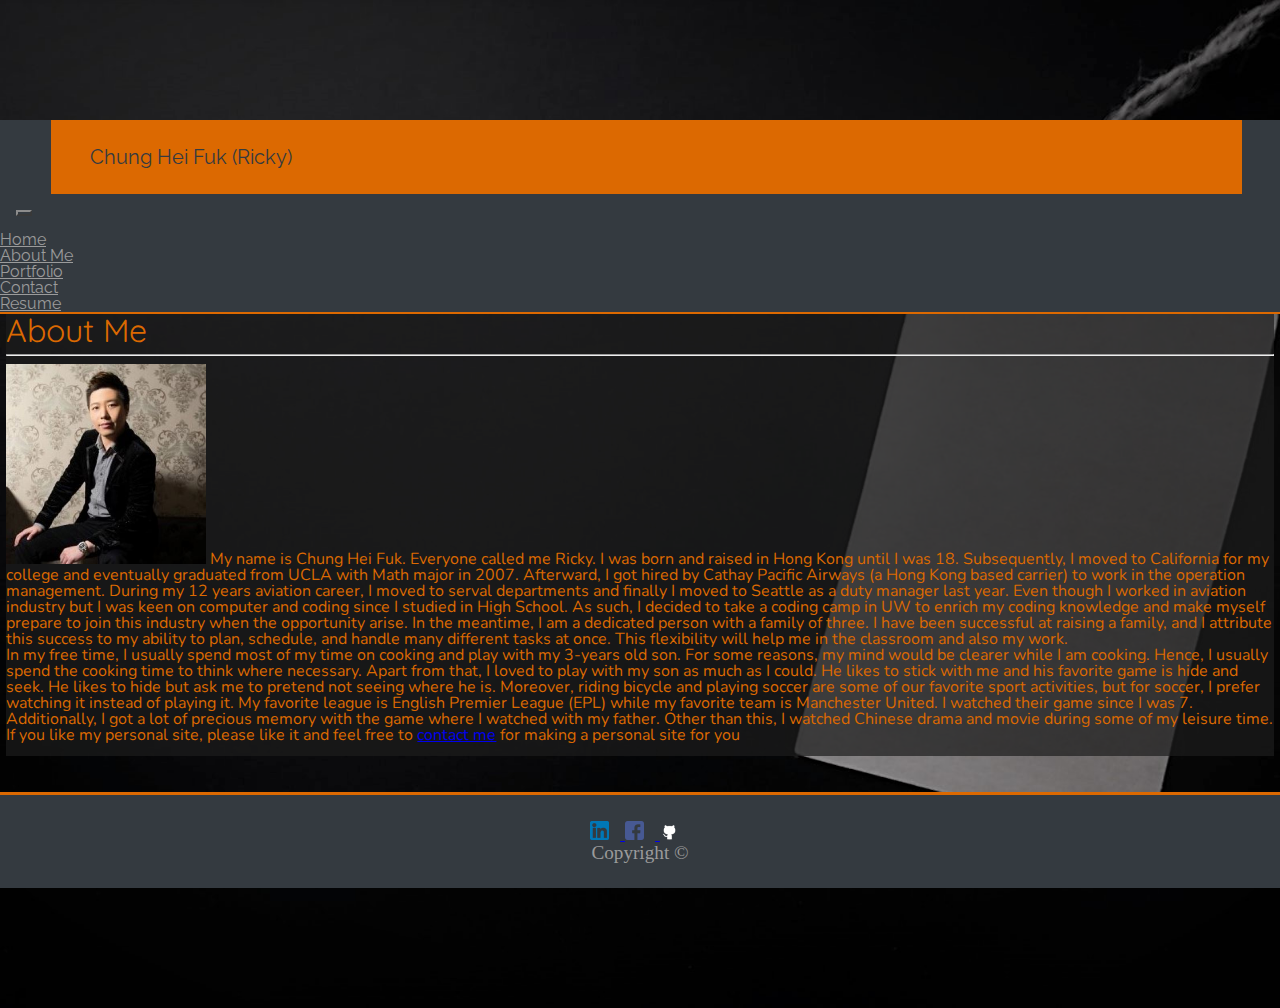
<file: aboutme.html>
<!DOCTYPE html>
<html lang="en-us">
	<head>
		<meta charset="utf-8" />
		<meta name="viewport" content="width=device-width, initial-scale=1" />
		<!-- title for portfolio -->
		<title>Home page - about Ricky Fuk</title>
		<!-- CSS reset -->
		<link rel="stylesheet" type="text/CSS" href="assets/css/reset.css" />
		<!-- Connect to Bootstrap album -->
		<link
			rel="canonical"
			href="https://getbootstrap.com/docs/4.5/examples/album/"
		/>
		<!-- BootstrapCDN -->
		<link
			rel="stylesheet"
			href="https://stackpath.bootstrapcdn.com/bootstrap/4.5.0/css/bootstrap.min.css"
			integrity="sha384-9aIt2nRpC12Uk9gS9baDl411NQApFmC26EwAOH8WgZl5MYYxFfc+NcPb1dKGj7Sk"
			crossorigin="anonymous"
		/>
		<script
			src="https://code.jquery.com/jquery-3.5.1.slim.min.js"
			integrity="sha384-DfXdz2htPH0lsSSs5nCTpuj/zy4C+OGpamoFVy38MVBnE+IbbVYUew+OrCXaRkfj"
			crossorigin="anonymous"
		></script>
		<script
			src="https://cdn.jsdelivr.net/npm/popper.js@1.16.0/dist/umd/popper.min.js"
			integrity="sha384-Q6E9RHvbIyZFJoft+2mJbHaEWldlvI9IOYy5n3zV9zzTtmI3UksdQRVvoxMfooAo"
			crossorigin="anonymous"
		></script>
		<script
			src="https://stackpath.bootstrapcdn.com/bootstrap/4.5.0/js/bootstrap.min.js"
			integrity="sha384-OgVRvuATP1z7JjHLkuOU7Xw704+h835Lr+6QL9UvYjZE3Ipu6Tp75j7Bh/kR0JKI"
			crossorigin="anonymous"
		></script>
		<!-- Google font -->
		<link
			href="https://fonts.googleapis.com/css2?family=Nunito:ital@1&family=Quicksand&family=Raleway&display=swap"
			rel="stylesheet"
		/>
		<!-- Custom styles for the local CSS -->
		<link rel="stylesheet" type="text/css" href="assets/css/style.css" />
		<!-- Add the faricon -->
		<link
			rel="icon"
			href="../uwbootscamphomework2/assets/image/RFfavicon.jpg"
			type="image/x-icon"
		/>
	</head>

	<body class="aboutmebody">
		<!-- Header section 
         Description for this section:
         Consists of a nav bar for the name and the nav link to other pages.-->
		<!-- For Developer:
         Fixed nav bar tempatle copy from bootstrap 4.5 
         Note: Same html header and footer code has been used for aboutme.html, contact.html and portfolio.html 
          !!!Please be remined that amendment are required for all three tabs if any changes on header and footer section  -->
		<header>
			<nav class="navbar navbar-expand-md navbar-dark bg-dark fixed-top">
				<div class="contianer">
					<!-- For Developer:
                     Personal name in text have been used instead of brand logo as default -->
					<h1 class="navbar-brand">Chung Hei Fuk (Ricky)</h1>
				</div>
				<button
					class="navbar-toggler"
					type="button"
					data-toggle="collapse"
					data-target="#navbarsExampleDefault"
					aria-controls="navbarsExampleDefault"
					aria-expanded="false"
					aria-label="Toggle navigation"
				>
					<span class="navbar-toggler-icon"></span>
				</button>
				<div class="collapse navbar-collapse" id="navbarsExampleDefault">
					<!-- For Developer:
                             "ml-auto" have been used to make the nav selection bar move to right hand side" -->
					<ul class="navbar-nav ml-auto">
						<li class="nav-item">
							<a class="nav-link" href="index.html">Home</a>
						</li>
						<li class="nav-item">
							<a class="nav-link" href="aboutme.html">About Me</a>
						</li>
						<li class="nav-item">
							<a class="nav-link" href="portfolio.html">Portfolio</a>
						</li>
						<li class="nav-item">
							<a class="nav-link" href="contact.html">Contact</a>
						</li>
						<li class="nav-item">
							<a class="nav-link" href="assets/image/CV_rickyfuk_for_BCS.pdf"
								>Resume</a
							>
						</li>
					</ul>
				</div>
			</nav>
		</header>

		<!-- Main body section
         Description for this section:
         A main paragraph for displaying the photo and the introduction.

         For Developer:
         One section has been used for the heading, image and content-->
		<main class="aboutmemain">
			<section>
				<!-- For Developer:
                 To create the grid, the following two steps have been taken place 
                  1. Rows function in containers by 'class:"container"''
                  2. Columns function in rows by 'class:"row mx-0"''
                  3. "mx-0" have been used in rows setup is designed for 
                      reinstante the left and right margin from the default with 
                      no margin in xs screen 
             -->
				<div class="container">
					<div class="row mx-0">
						<!-- First row with 12 column (this row is designed for title)
                         Details for developer:
                         1. 12 columns have been used for screen below medium
                         2. 10 colums have been used for screen with large according to the requirment
                            2 rows were unused intentionally
                        -->
						<div
							class="border col-12 mx-2 px-3 pt-4 mt-3 col-md-12 px-md-4 col-lg-10 px-lg-5 standardcol"
						>
							<h2>About Me</h2>
							<!-- "hr" has been used for the break line between the heading and the content-->
							<hr />
							<!-- The content paragraph for the self-introduction
                             Details for developer:
                             1. 'class="text-justify"' have been used for the text to expand with max possible width of the row' 
                             2. "img-fluid" have been used to make the image responsive
                            -->
							<p class="text-justify">
								<img
									id="bio-image"
									class="img-fluid d-block mx-auto mr-md-3 mr-lg-4 mb-3 float-md-left float-lg-left"
									src="assets/image/profilepicforhw2.jpg"
									alt="Ricky Fuk Bio picture"
								/>
								My name is Chung Hei Fuk. Everyone called me Ricky. I was born
								and raised in Hong Kong until I was 18. Subsequently, I moved to
								California for my college and eventually graduated from UCLA
								with Math major in 2007. Afterward, I got hired by Cathay
								Pacific Airways (a Hong Kong based carrier) to work in the
								operation management. During my 12 years aviation career, I
								moved to serval departments and finally I moved to Seattle as a
								duty manager last year. Even though I worked in aviation
								industry but I was keen on computer and coding since I studied
								in High School. As such, I decided to take a coding camp in UW
								to enrich my coding knowledge and make myself prepare to join
								this industry when the opportunity arise. In the meantime, I am
								a dedicated person with a family of three. I have been
								successful at raising a family, and I attribute this success to
								my ability to plan, schedule, and handle many different tasks at
								once. This flexibility will help me in the classroom and also my
								work.
							</p>
							<p>
								In my free time, I usually spend most of my time on cooking and
								play with my 3-years old son. For some reasons, my mind would be
								clearer while I am cooking. Hence, I usually spend the cooking
								time to think where necessary. Apart from that, I loved to play
								with my son as much as I could. He likes to stick with me and
								his favorite game is hide and seek. He likes to hide but ask me
								to pretend not seeing where he is. Moreover, riding bicycle and
								playing soccer are some of our favorite sport activities, but
								for soccer, I prefer watching it instead of playing it. My
								favorite league is English Premier League (EPL) while my
								favorite team is Manchester United. I watched their game since I
								was 7. Additionally, I got a lot of precious memory with the
								game where I watched with my father. Other than this, I watched
								Chinese drama and movie during some of my leisure time.
							</p>
							<p>
								If you like my personal site, please like it and feel free to
								<a href="contact.html">contact me</a> for making a personal site
								for you
							</p>
						</div>
					</div>
				</div>
			</section>
		</main>

		<!-- Footer Section
    Description for this section:
    A sticky footer with the copyright and the sign. 
    (The footer will follow the viewpoint to roll down) 
    Details for developer:
    1. "fixed-bottom" bootstrap class have been used to make the footer sticky
    -->
		<footer class="fixed-bottom">
			<!-- Create a grid inside the footer -->
			<div class="container">
				<div class="row">
					<!-- First 4 column in the row to put the linkden and facebook logo
                     Details for developer:
                     1. Added "d-flex" and "Justfify-content-start" to align the logo at the right hand side  
                 -->
					<div class="col-4 d-flex justify-content-start">
						<a href="https://linkedin.com/in/ricky-fuk-a77466139">
							<img src="assets/image/linkedin.png" alt="linkedin logo" />
						</a>
						<a href="https://facebook.com/rickyfukfuk">
							<img src="assets/image/facebook.png" alt="linkedin logo" />
						</a>
						<a href="https://github.com/rickyfuk">
							<img src="assets/image/github3.png" alt="github logo" />
						</a>
					</div>
					<!-- Second 4 column in the row to put the copy message -->
					<div class="col-4">Copyright &copy;</div>
				</div>
			</div>
		</footer>
	</body>
</html>
</file>
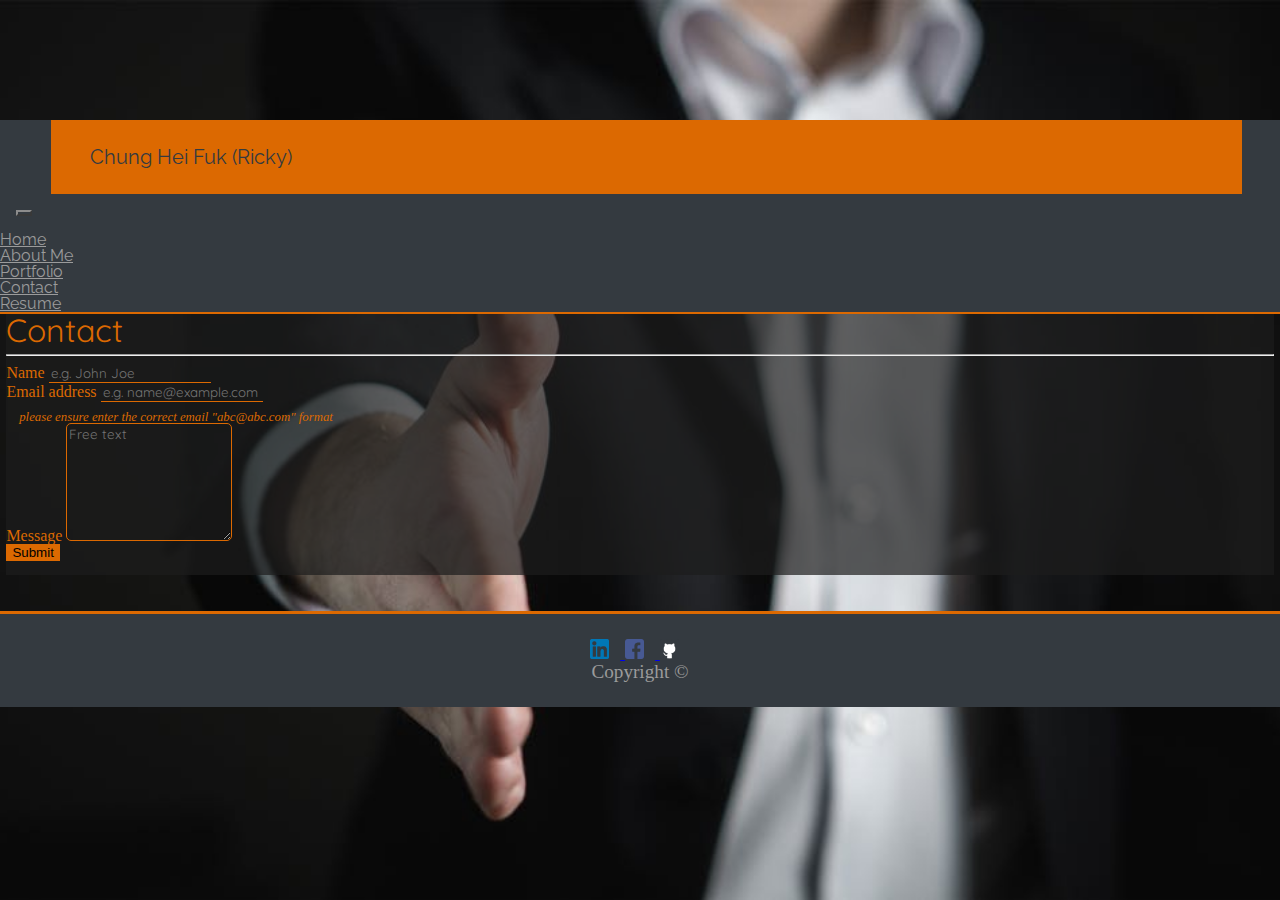
<file: contact.html>
<!DOCTYPE html>
<html lang="en-us">
	<head>
		<meta charset="utf-8" />
		<meta name="viewport" content="width=device-width, initial-scale=1" />
		<!-- title for portfolio -->
		<title>Contact Ricky - Leave me your contact</title>
		<!-- CSS reset -->
		<link rel="stylesheet" type="text/CSS" href="assets/css/reset.css" />
		<!-- Connect to Bootstrap album -->
		<link
			rel="canonical"
			href="https://getbootstrap.com/docs/4.5/examples/album/"
		/>
		<!-- BootstrapCDN -->
		<link
			rel="stylesheet"
			href="https://stackpath.bootstrapcdn.com/bootstrap/4.5.0/css/bootstrap.min.css"
			integrity="sha384-9aIt2nRpC12Uk9gS9baDl411NQApFmC26EwAOH8WgZl5MYYxFfc+NcPb1dKGj7Sk"
			crossorigin="anonymous"
		/>
		<script
			src="https://code.jquery.com/jquery-3.5.1.slim.min.js"
			integrity="sha384-DfXdz2htPH0lsSSs5nCTpuj/zy4C+OGpamoFVy38MVBnE+IbbVYUew+OrCXaRkfj"
			crossorigin="anonymous"
		></script>
		<script
			src="https://cdn.jsdelivr.net/npm/popper.js@1.16.0/dist/umd/popper.min.js"
			integrity="sha384-Q6E9RHvbIyZFJoft+2mJbHaEWldlvI9IOYy5n3zV9zzTtmI3UksdQRVvoxMfooAo"
			crossorigin="anonymous"
		></script>
		<script
			src="https://stackpath.bootstrapcdn.com/bootstrap/4.5.0/js/bootstrap.min.js"
			integrity="sha384-OgVRvuATP1z7JjHLkuOU7Xw704+h835Lr+6QL9UvYjZE3Ipu6Tp75j7Bh/kR0JKI"
			crossorigin="anonymous"
		></script>
		<!-- Google font -->
		<link
			href="https://fonts.googleapis.com/css2?family=Nunito:ital@1&family=Quicksand&family=Raleway&display=swap"
			rel="stylesheet"
		/>
		<!-- Custom styles for local CSS -->
		<link rel="stylesheet" type="text/css" href="assets/css/style.css" />
		<!-- Add the faricon -->
		<link
			rel="icon"
			href="../uwbootscamphomework2/assets/image/RFfavicon.jpg"
			type="image/x-icon"
		/>
	</head>

	<body class="contactbody">
		<!-- Header section 
         Description for this section:
         Consists of a nav bar for the name and the nav link to other pages.-->

		<!-- For Developer:
         Fixed nav bar tempatle copy from bootstrap 4.5 
         Note: Same html header and footer code has been used for aboutme.html, contact.html and portfolio.html 
          !!!Please be remined that amendment are required for all three tabs if any changes on header and footer section -->
		<header>
			<nav class="navbar navbar-expand-md navbar-dark bg-dark fixed-top">
				<div class="contianer">
					<!-- For Developer:
                         Personal name in text have been used instead of brand logo as default -->
					<h1 class="navbar-brand">Chung Hei Fuk (Ricky)</h1>
				</div>
				<button
					class="navbar-toggler"
					type="button"
					data-toggle="collapse"
					data-target="#navbarsExampleDefault"
					aria-controls="navbarsExampleDefault"
					aria-expanded="false"
					aria-label="Toggle navigation"
				>
					<span class="navbar-toggler-icon"></span>
				</button>
				<div class="collapse navbar-collapse" id="navbarsExampleDefault">
					<!-- For Developer:
                                 "ml-auto" have been used to make the nav selection bar move to right hand side -->
					<ul class="navbar-nav ml-auto">
						<li class="nav-item">
							<a class="nav-link" href="index.html">Home</a>
						</li>
						<li class="nav-item">
							<a class="nav-link" href="aboutme.html">About Me</a>
						</li>
						<li class="nav-item">
							<a class="nav-link" href="portfolio.html">Portfolio</a>
						</li>
						<li class="nav-item">
							<a class="nav-link" href="contact.html">Contact</a>
						</li>
						<li class="nav-item">
							<a class="nav-link" href="assets/image/CV_rickyfuk_for_BCS.pdf"
								>Resume</a
							>
						</li>
					</ul>
				</div>
			</nav>
		</header>

		<!-- Main body section
        Description for this section:
        A form for the reader to enter the personal infomation for future contact 

        For Developer:
        One section has been used for the form-->
		<main>
			<section>
				<!-- For Developer:
                 To create the grid, the following two steps have been taken place 
                  1. Rows function in containers by 'class:"container"''
                  2. Columns function in rows by 'class:"row mx-0"''
                  3. "mx-0" have been used in rows setup is designed for 
                      reinstante the left and right margin from the default with 
                      no margin in xs screen -->
				<div class="container">
					<div class="row mx-0">
						<!-- First row with 12 column (this row is designed for title)
                         For developer:
                         1. 12 columns have been used for screen below medium
                         2. 10 colums have been used for screen with large according to the requirment
                            2 rows were unused intentionally -->
						<div
							class="border col-12 mx-2 px-3 py-4 mt-3 col-md-12 px-md-4 col-lg-10 px-lg-5 standardcol"
						>
							<h2>Contact</h2>
							<!-- For Developer:
                             "hr" has been used for the break line between the heading and the content-->
							<hr />
							<!-- The form for submit the contact information -->
							<form>
								<!-- The name section for the user to enter their name -->
								<div class="form-group">
									<label for="exampleFormControlInput1">Name </label>
									<!-- add an example for the name format by placeholder for the user to follow -->
									<input
										type="text"
										class="form-control"
										id="formGroupExampleInput"
										placeholder="e.g. John Joe"
									/>
								</div>
								<!-- The email section for the user to enter their email -->
								<div class="form-group">
									<label for="exampleFormControlInput1">Email address </label>
									<!-- add an example for the email format by placeholder for the user to follow -->
									<input
										type="email"
										class="form-control"
										id="exampleFormControlInput1"
										placeholder="e.g. name@example.com"
									/>
									<div class="emailreminder">
										please ensure enter the correct email "abc@abc.com" format
									</div>
								</div>
								<!-- The message section for the user to enter a free flow message to me -->
								<div class="form-group" id="message">
									<label for="exampleFormControlTextarea1">Message </label>
									<!-- add the "free text" for the reader to follow easier and increase the default row as 7 -->
									<textarea
										class="form-control"
										id="exampleFormControlTextarea1"
										rows="7"
										placeholder="Free text"
									></textarea>
								</div>
								<!-- add a button for submitting the form to me -->
								<button type="button" class="btn btn-secondary">Submit</button>
							</form>
						</div>
					</div>
				</div>
			</section>
		</main>

		<!-- Footer Section
    Description for this section:
    A sticky footer with the copyright and the sign. 
    (The footer will follow the viewpoint to roll down) 
    Details for developer:
    1. "fixed-bottom" bootstrap class have been used to make the footer sticky
    -->
		<footer class="fixed-bottom">
			<!-- Create a grid inside the footer -->
			<div class="container">
				<div class="row">
					<!-- First 4 column in the row to put the linkden and facebook logo
                     Details for developer:
                     1. Added "d-flex" and "Justfify-content-start" to align the logo at the right hand side  
                 -->
					<div class="col-4 d-flex justify-content-start">
						<a href="https://linkedin.com/in/ricky-fuk-a77466139">
							<img src="assets/image/linkedin.png" alt="linkedin logo" />
						</a>
						<a href="https://facebook.com/rickyfukfuk">
							<img src="assets/image/facebook.png" alt="linkedin logo" />
						</a>
						<a href="https://github.com/rickyfuk">
							<img src="assets/image/github3.png" alt="github logo" />
						</a>
					</div>
					<!-- Second 4 column in the row to put the copy message -->
					<div class="col-4">Copyright &copy;</div>
				</div>
			</div>
		</footer>
	</body>
</html>
</file>
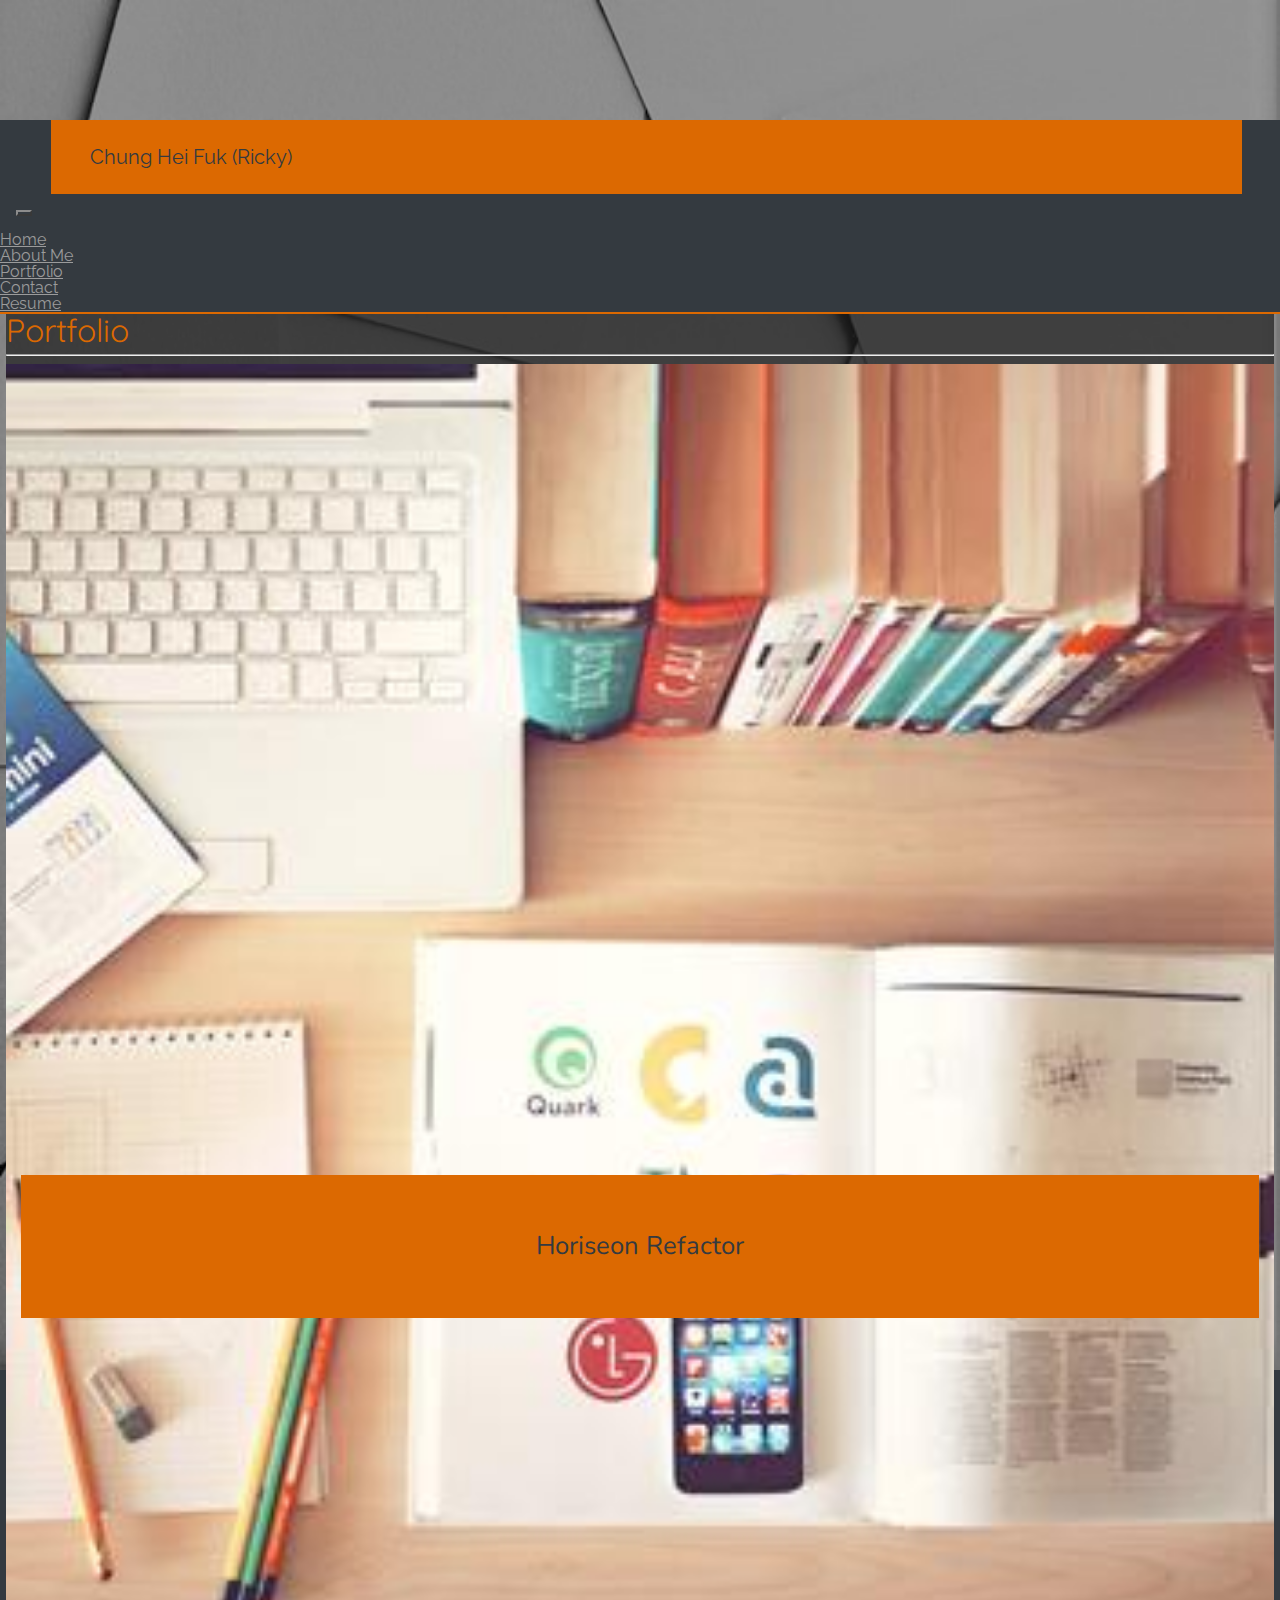
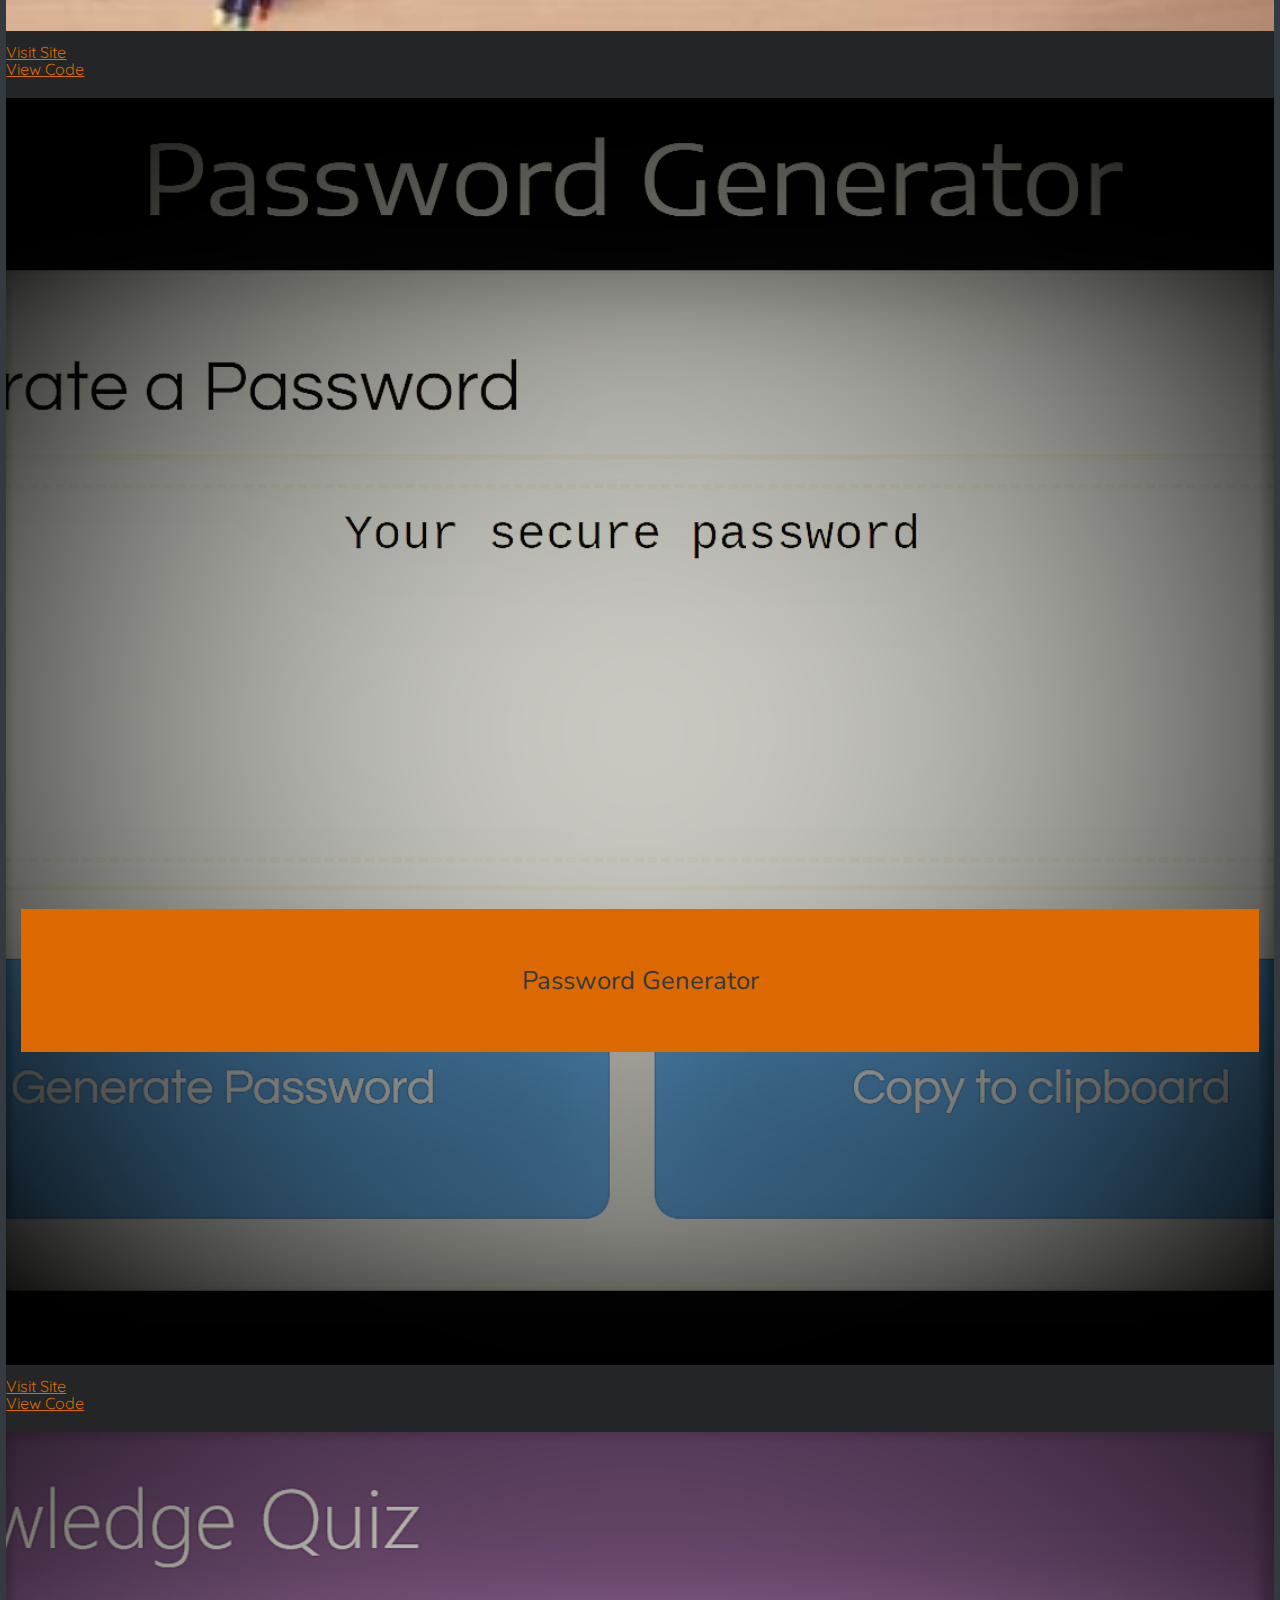
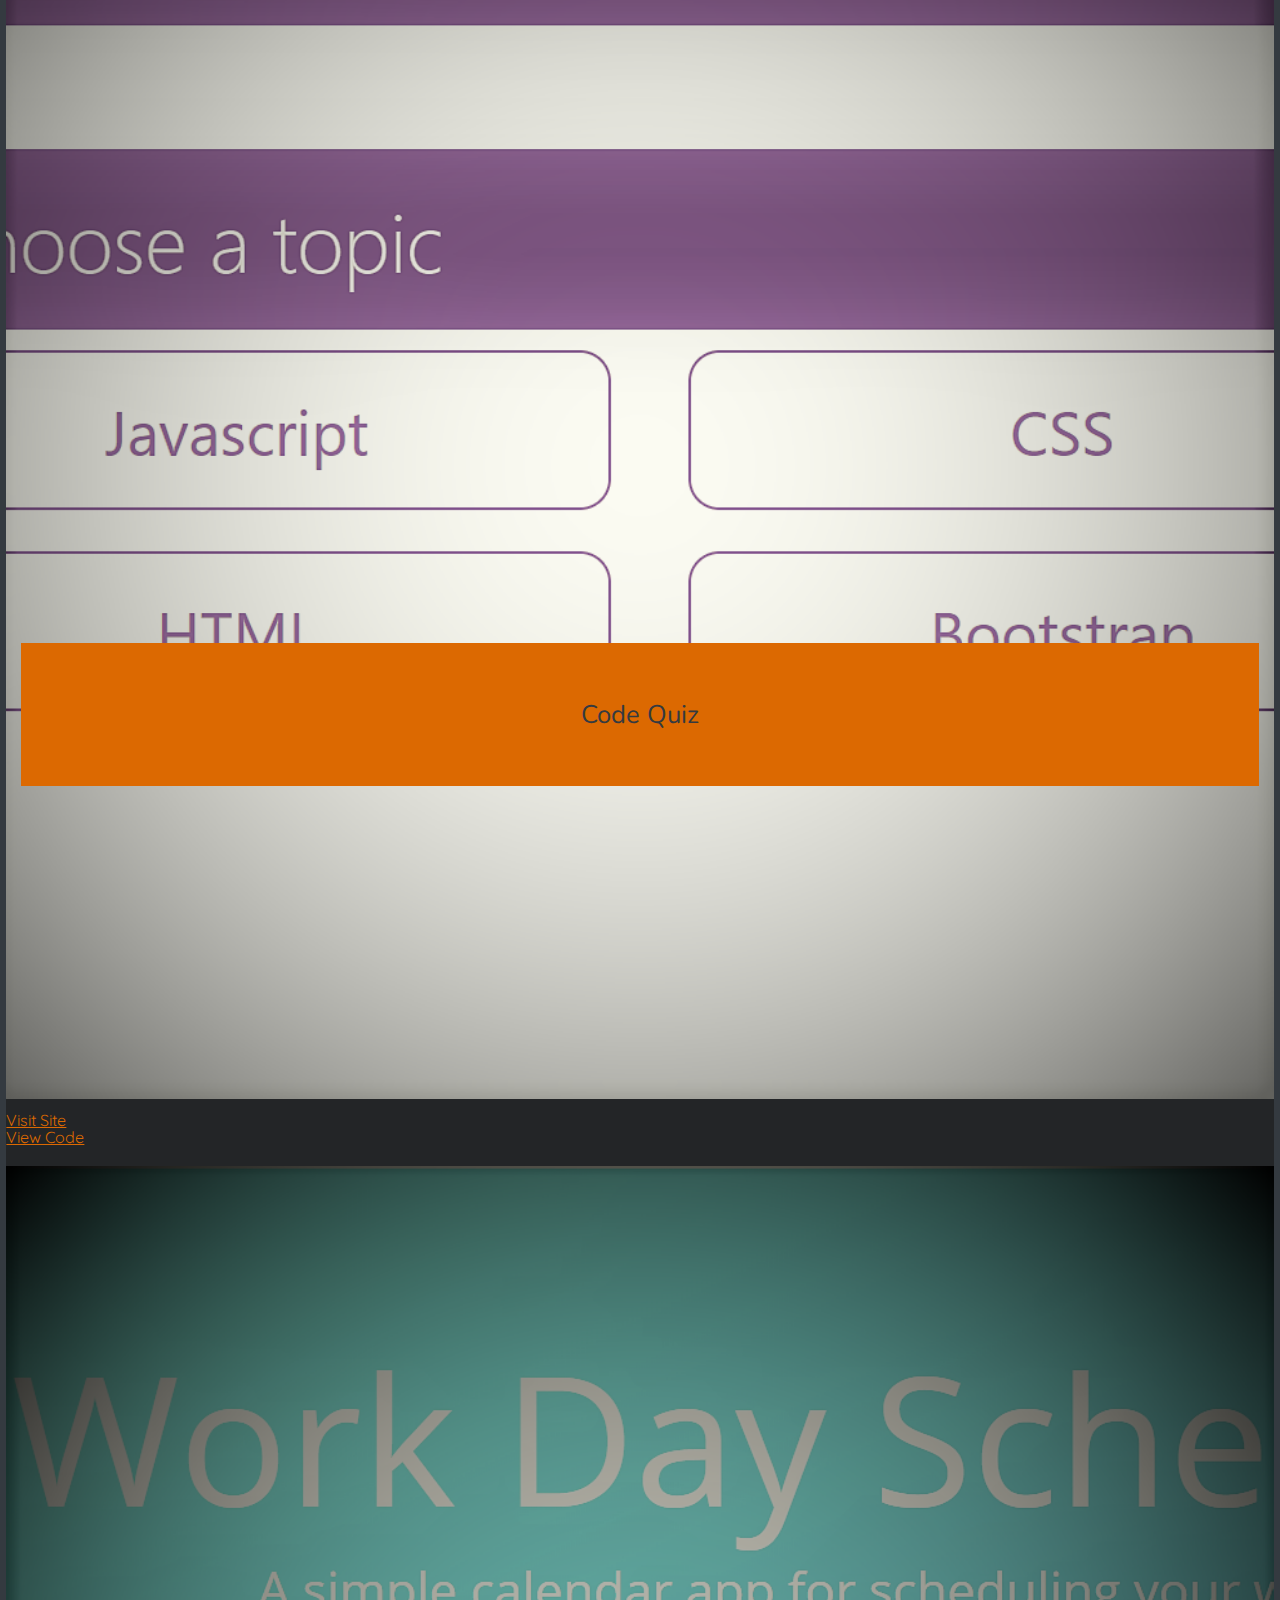
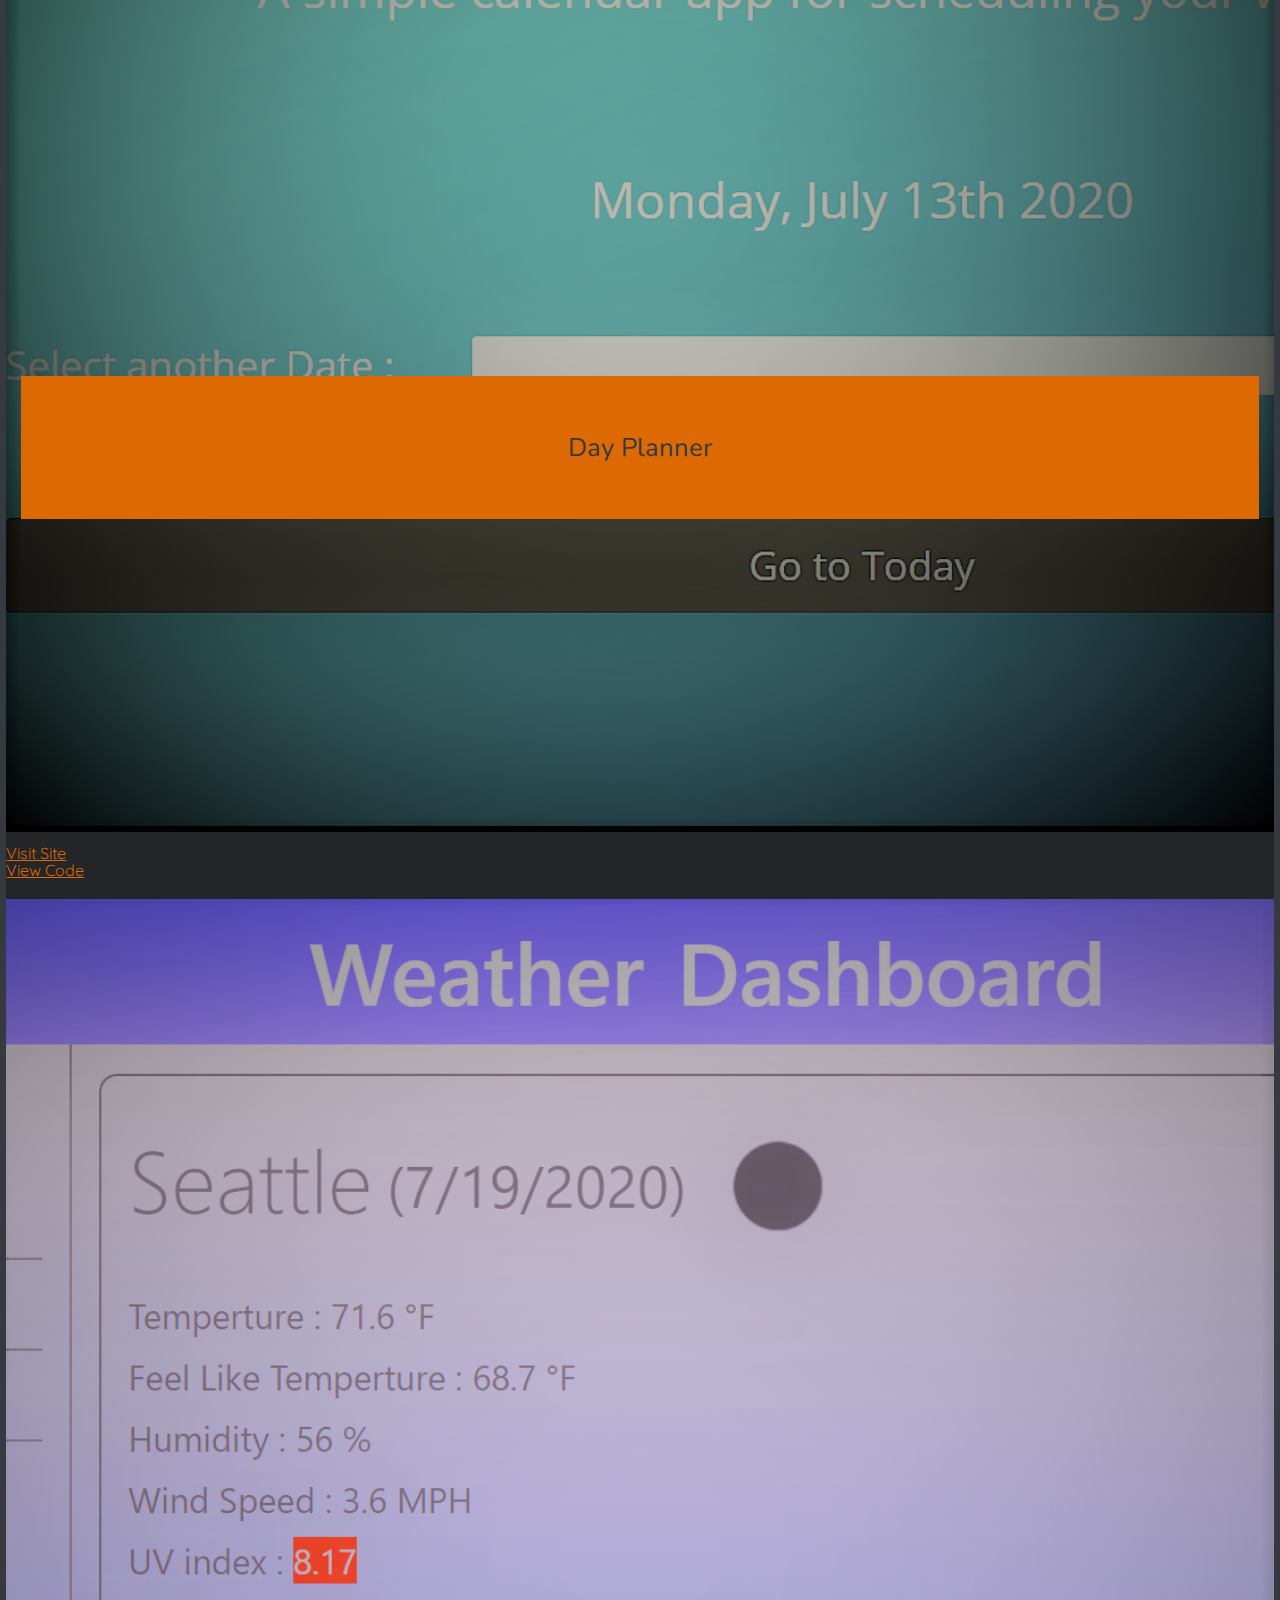
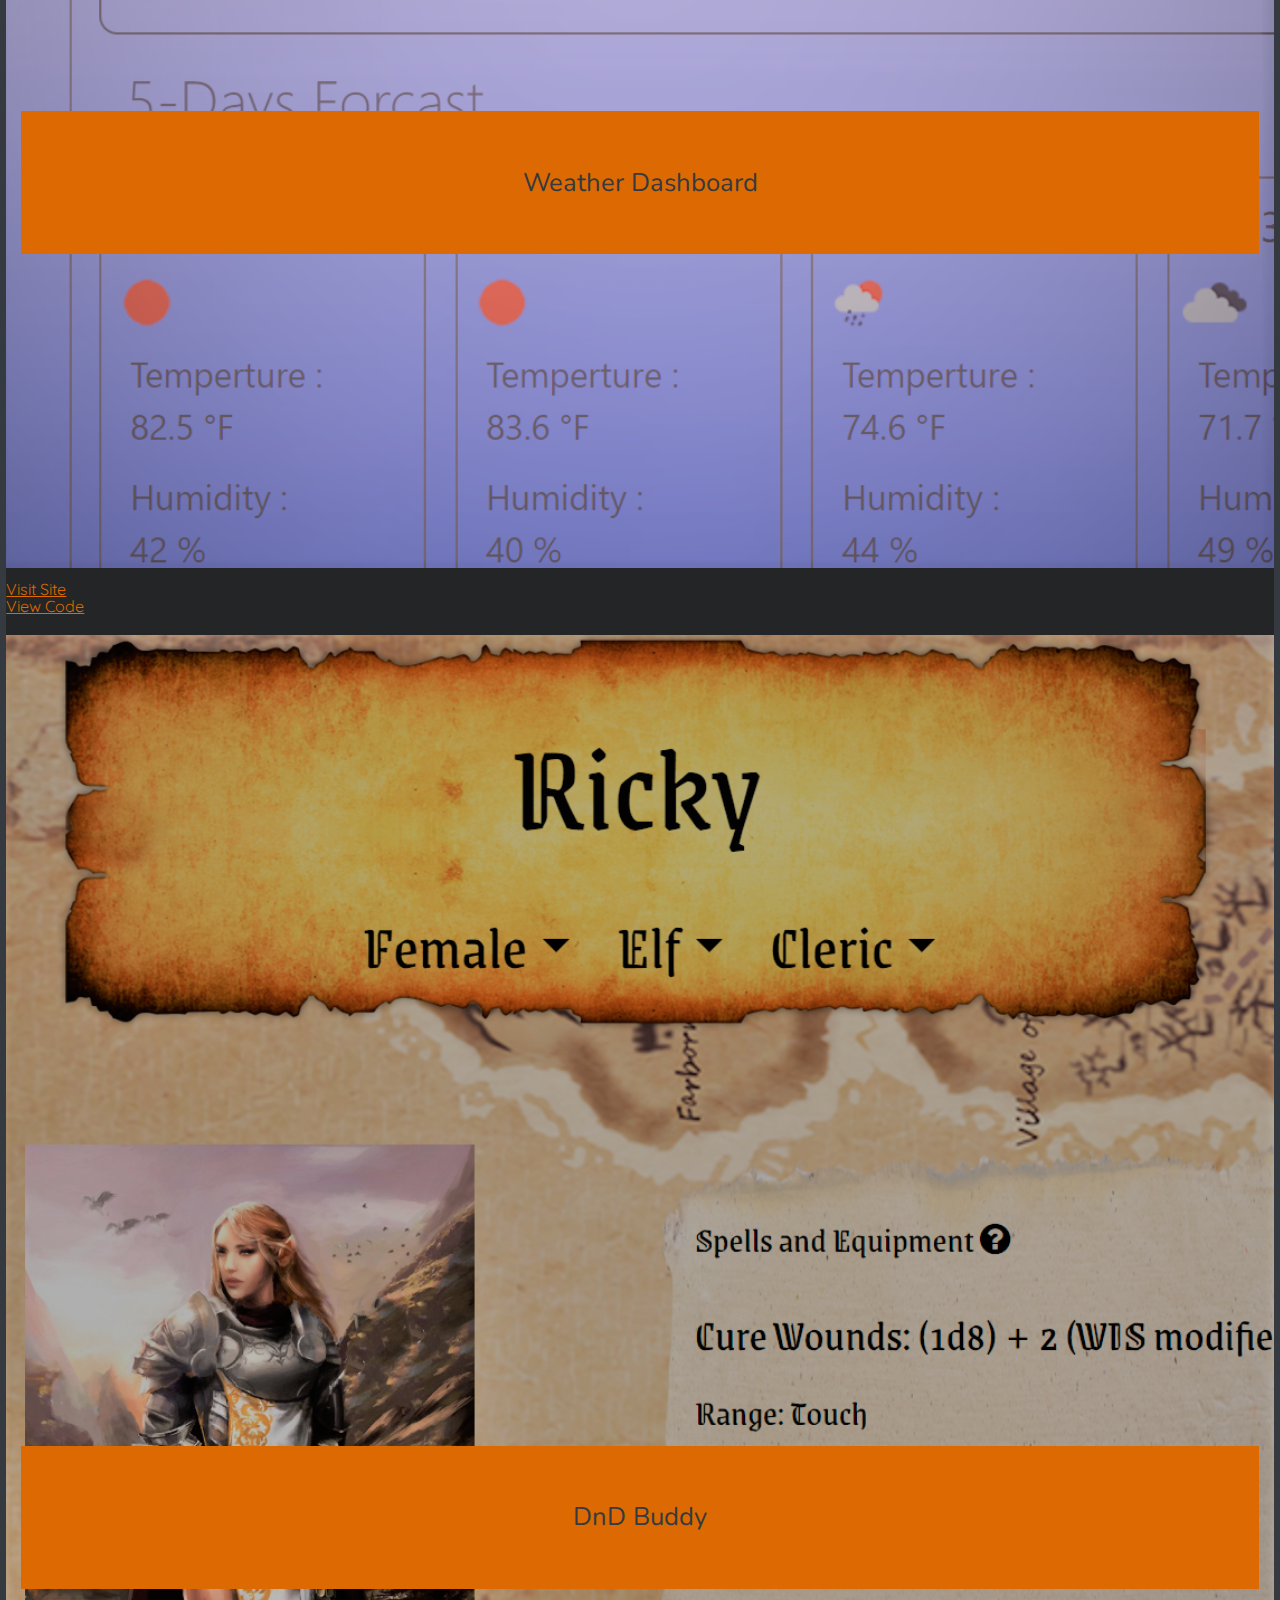
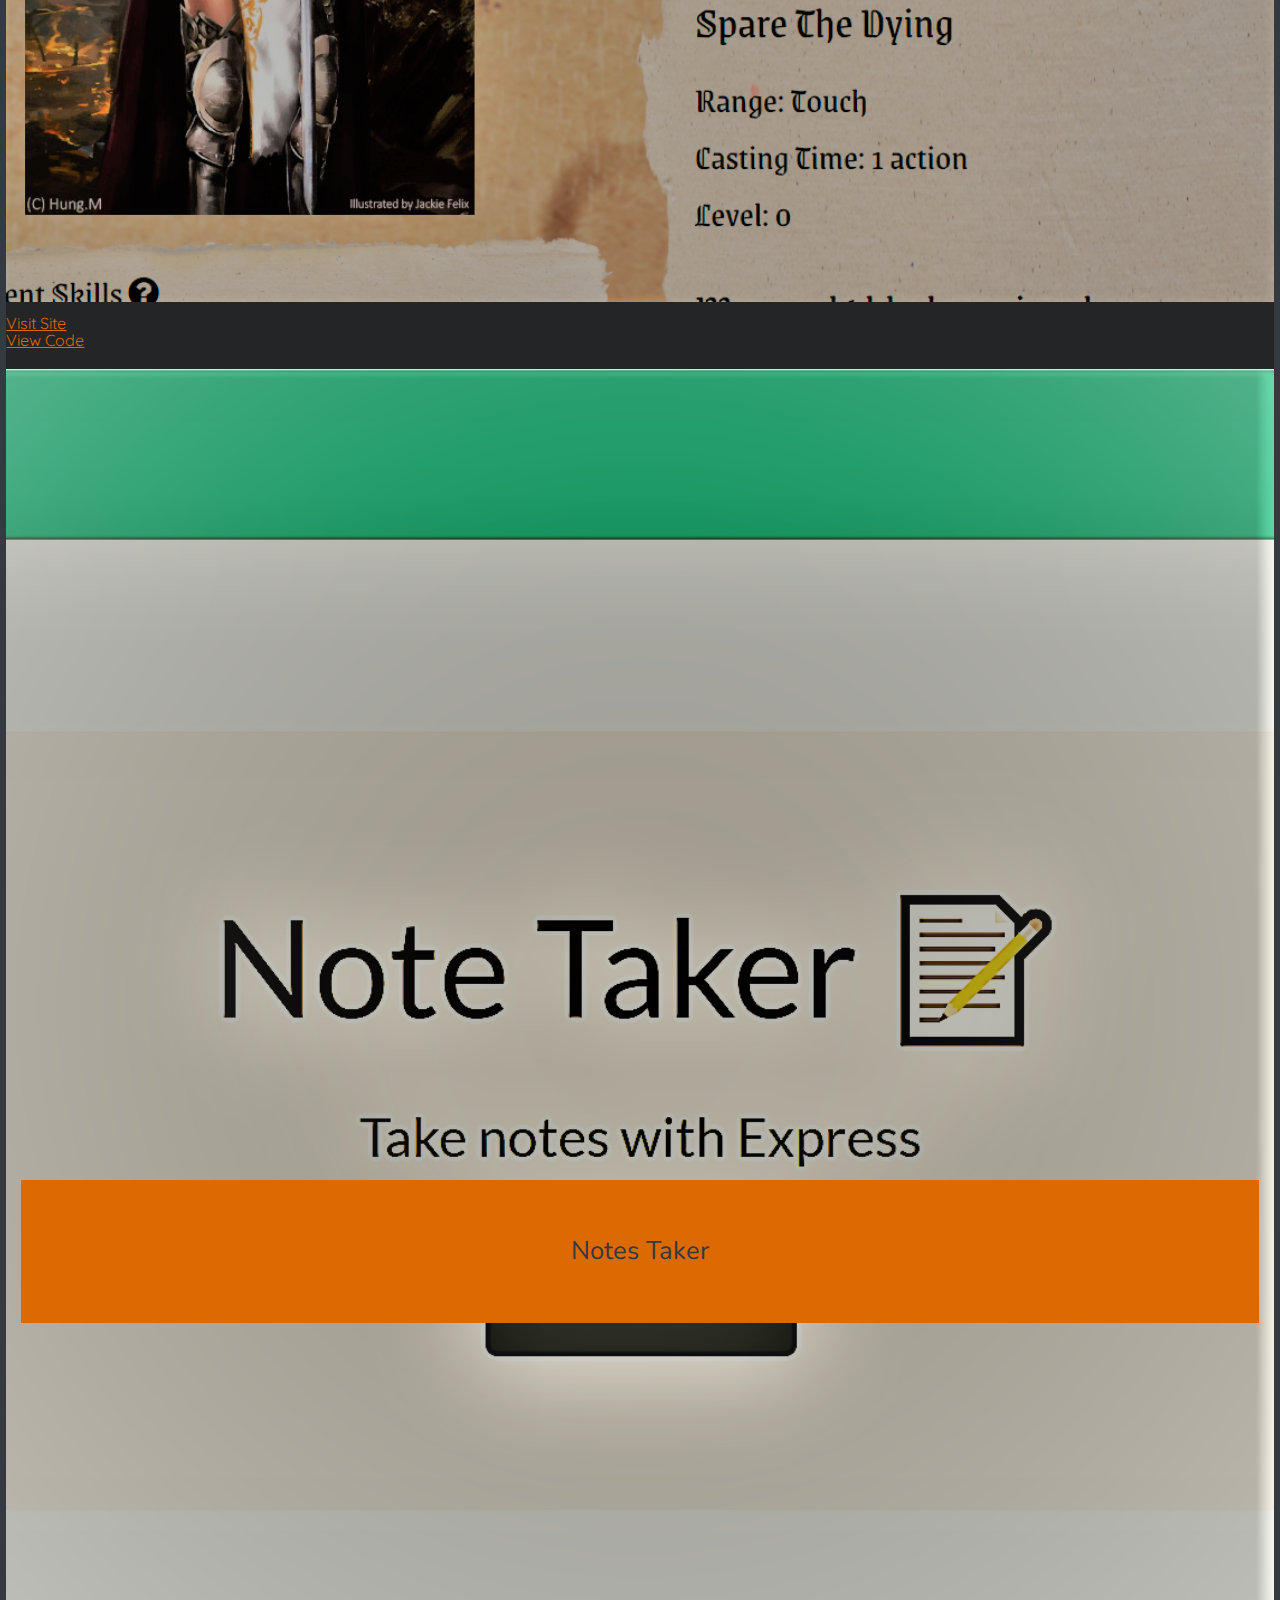
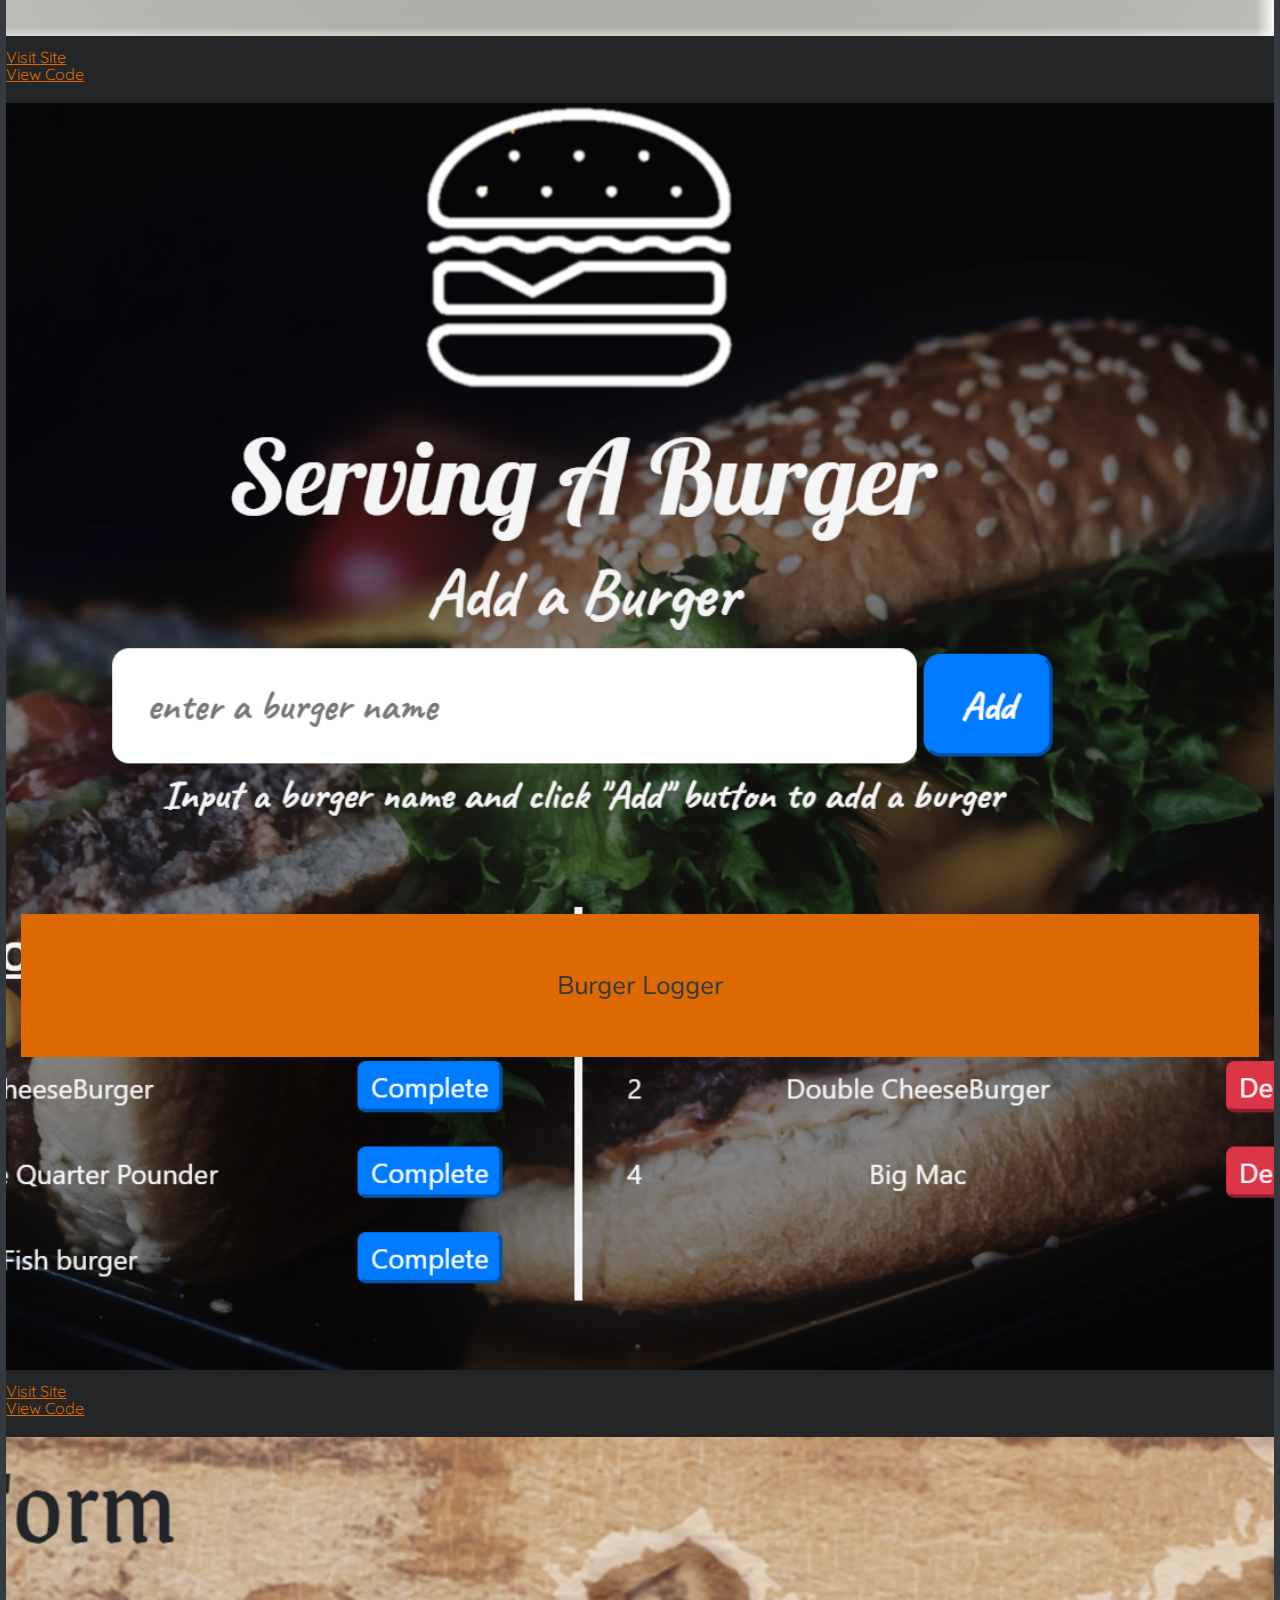
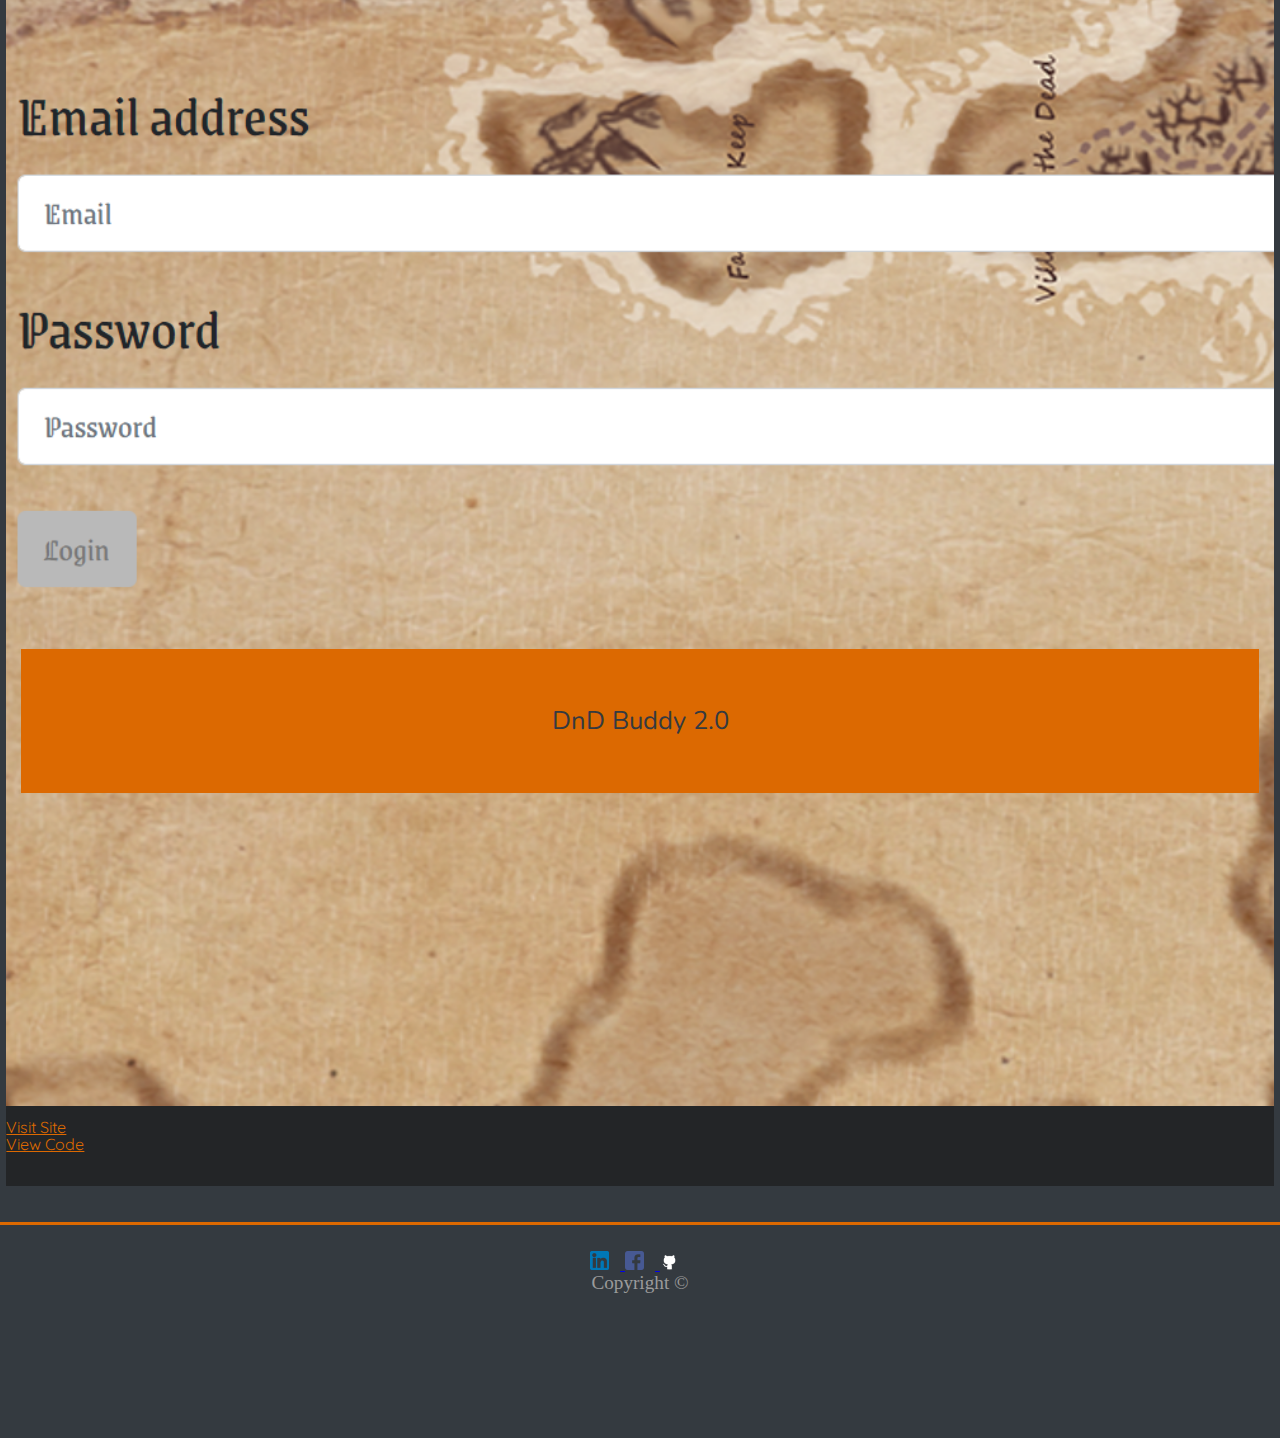
<file: portfolio.html>
<!DOCTYPE html>
<html lang="en-us">
	<head>
		<meta charset="utf-8" />
		<meta name="viewport" content="width=device-width, initial-scale=1" />
		<!-- title for portfolio -->
		<title>My Portfolio - See my masterpiece</title>
		<!-- CSS reset -->
		<link rel="stylesheet" type="text/CSS" href="assets/css/reset.css" />
		<!-- Connect to Bootstrap album -->
		<link
			rel="canonical"
			href="https://getbootstrap.com/docs/4.5/examples/album/"
		/>
		<!-- BootstrapCDN -->
		<link
			rel="stylesheet"
			href="https://stackpath.bootstrapcdn.com/bootstrap/4.5.0/css/bootstrap.min.css"
			integrity="sha384-9aIt2nRpC12Uk9gS9baDl411NQApFmC26EwAOH8WgZl5MYYxFfc+NcPb1dKGj7Sk"
			crossorigin="anonymous"
		/>
		<script
			src="https://code.jquery.com/jquery-3.5.1.slim.min.js"
			integrity="sha384-DfXdz2htPH0lsSSs5nCTpuj/zy4C+OGpamoFVy38MVBnE+IbbVYUew+OrCXaRkfj"
			crossorigin="anonymous"
		></script>
		<script
			src="https://cdn.jsdelivr.net/npm/popper.js@1.16.0/dist/umd/popper.min.js"
			integrity="sha384-Q6E9RHvbIyZFJoft+2mJbHaEWldlvI9IOYy5n3zV9zzTtmI3UksdQRVvoxMfooAo"
			crossorigin="anonymous"
		></script>
		<script
			src="https://stackpath.bootstrapcdn.com/bootstrap/4.5.0/js/bootstrap.min.js"
			integrity="sha384-OgVRvuATP1z7JjHLkuOU7Xw704+h835Lr+6QL9UvYjZE3Ipu6Tp75j7Bh/kR0JKI"
			crossorigin="anonymous"
		></script>
		<!-- Google font -->
		<link
			href="https://fonts.googleapis.com/css2?family=Nunito:ital@1&family=Quicksand&family=Raleway&display=swap"
			rel="stylesheet"
		/>
		<!-- Custom styles for the local CSS -->
		<link rel="stylesheet" type="text/css" href="assets/css/style.css" />
		<!-- Add the faricon -->
		<link
			rel="icon"
			href="../uwbootscamphomework2/assets/image/RFfavicon.jpg"
			type="image/x-icon"
		/>
	</head>

	<body class="portbody">
		<!-- Header section 
         Description for this section:
         Consists of a nav bar for the name and the nav link to other pages.-->

		<!-- For Developer:
         Fixed nav bar tempatle copy from bootstrap 4.5 
         Note: Same html header and footer code has been used for aboutme.html, contact.html and portfolio.html 
          !!!Please be remined that amendment are required for all three tabs if any changes on header and footer section -->
		<header>
			<nav class="navbar navbar-expand-md navbar-dark bg-dark fixed-top">
				<div class="contianer">
					<!-- For Developer:
                     Personal name in text have been used instead of brand logo as default -->
					<h1 class="navbar-brand">Chung Hei Fuk (Ricky)</h1>
				</div>
				<button
					class="navbar-toggler"
					type="button"
					data-toggle="collapse"
					data-target="#navbarsExampleDefault"
					aria-controls="navbarsExampleDefault"
					aria-expanded="false"
					aria-label="Toggle navigation"
				>
					<span class="navbar-toggler-icon"></span>
				</button>
				<div class="collapse navbar-collapse" id="navbarsExampleDefault">
					<!-- For Developer:
                             "ml-auto" have been used to make the nav selection bar move to right hand side" -->
					<ul class="navbar-nav ml-auto">
						<li class="nav-item">
							<a class="nav-link" href="index.html">Home</a>
						</li>
						<li class="nav-item">
							<a class="nav-link" href="aboutme.html">About Me</a>
						</li>
						<li class="nav-item">
							<a class="nav-link" href="portfolio.html">Portfolio</a>
						</li>
						<li class="nav-item">
							<a class="nav-link" href="contact.html">Contact</a>
						</li>
						<li class="nav-item">
							<a class="nav-link" href="assets/image/CV_rickyfuk_for_BCS.pdf"
								>Resume</a
							>
						</li>
					</ul>
				</div>
			</nav>
		</header>

		<!-- Main body section
        Description for this section:
        Display the photo and the name of the project 

        For Developer:
        The Bootstrap Grid has been widely used for this section-->
		<main class="portmain">
			<section>
				<!-- For Developer:
                 To create the grid, the following two steps have been taken place 
                  1. Rows function in containers by 'class:"container"''
                  2. Columns function in rows by 'class:"row mx-0"''
                  3. "mx-0" have been used in rows setup is designed for 
                      reinstante the left and right margin from the default with 
                      no margin in xs screen 
             -->
				<div class="container">
					<div class="row mx-0">
						<!-- First row with 12 column (this row is designed for title)
                         Details for developer:
                         1. 12 columns have been used for screen below medium
                         2. 10 colums have been used for screen with large according to the requirment
                            2 rows were unused intentionally
                        -->
						<div
							class="border col-12 pl-3 pt-4 mt-3 col-md-12 px-md-4 col-lg-10 px-lg-5 standardcol"
						>
							<h2>Portfolio</h2>
							<!-- "hr" has been used for the break line between the heading and the content-->
							<hr />
							<!--2nd row - The main content for the portfolio
                            This section will show the the project name and some refernce picture for an introdcution
                            The layout for displaying the portfolio:
                                Screen size less than medium - one row 
                                Screen size more or equal to medium - two row
                             Details for developer:
                             1. 'class="text-center"' have been used for the align the image in the middle of each column 
                             2. "img-fluid" have been used to make the image responsive
                             3. full width (12 grid / 1 column) has been applied to the screen size less than medium
                             4. half width (6 grid / 2 column) has been applied to the screen size more or equal to medium
                            -->
							<div class="row">
								<div class="view px-4 col-12 col-md-6 col-lg-6 text-center">
									<img
										src="assets/image/hw2-1.jpg"
										class="img-fluid"
										alt="a desk with an iphone, books and stationary"
									/>
									<div class="mask px-4 flex-center">
										<p class="image-caption mx-auto">Horiseon Refactor</p>
									</div>
									<div class="row buttonRow mx-auto">
										<div class="col-6 text-center px-0">
											<a
												href="https://rickyfuk.github.io/uwbootscamphomework1/"
												class="visitsite mb-1 btn btn-outline-light btn-lg active"
												role="button"
												aria-pressed="true"
												>Visit Site</a
											>
										</div>
										<div class="col-6 text-center px-0">
											<a
												href="https://github.com/rickyfuk/uwbootscamphomework1"
												class="viewcode mb-2 btn btn-outline-light btn-lg active"
												role="button"
												aria-pressed="true"
												>View Code</a
											>
										</div>
									</div>
								</div>
								<div class="view px-4 col-12 col-md-6 col-lg-6 text-center">
									<img
										src="assets/image/passwordGeneratorScreenshot2.png"
										class="img-fluid"
										alt="Password Generator by Ricky Fuk"
									/>
									<div class="mask px-4 flex-center">
										<p class="image-caption mx-auto">Password Generator</p>
									</div>
									<div class="row buttonRow mx-auto">
										<div class="col-6 text-center px-0">
											<a
												href="https://rickyfuk.github.io/uwbootscamphomework3/"
												class="visitsite mb-1 btn btn-outline-light btn-lg active"
												role="button"
												aria-pressed="true"
												>Visit Site</a
											>
										</div>
										<div class="col-6 text-center px-0">
											<a
												href="https://github.com/rickyfuk/uwbootscamphomework3"
												class="viewcode mb-2 btn btn-outline-light btn-lg active"
												role="button"
												aria-pressed="true"
												>View Code</a
											>
										</div>
									</div>
								</div>
								<div class="view px-4 col-12 col-md-6 col-lg-6 text-center">
									<img
										src="assets/image/codequizScreenshotForPro.png"
										class="img-fluid"
										alt="code quiz by Ricky Fuk"
									/>
									<div class="mask px-4 flex-center">
										<p class="image-caption mx-auto">Code Quiz</p>
									</div>
									<div class="row buttonRow mx-auto">
										<div class="col-6 text-center px-0">
											<a
												href="https://rickyfuk.github.io/uwbootscamphomework4/"
												class="visitsite mb-1 btn btn-outline-light btn-lg active"
												role="button"
												aria-pressed="true"
												>Visit Site</a
											>
										</div>
										<div class="col-6 text-center px-0">
											<a
												href="https://github.com/rickyfuk/uwbootscamphomework4"
												class="viewcode mb-2 btn btn-outline-light btn-lg active"
												role="button"
												aria-pressed="true"
												>View Code</a
											>
										</div>
									</div>
								</div>
								<div class="view px-4 col-12 col-md-6 col-lg-6 text-center">
									<img
										src="assets/image/workDayPlanner2.png"
										class="img-fluid"
										alt="Day Planner by Ricky Fuk"
									/>
									<div class="mask px-4 flex-center">
										<p class="image-caption mx-auto">Day Planner</p>
									</div>
									<div class="row buttonRow mx-auto">
										<div class="col-6 text-center px-0">
											<a
												href="https://rickyfuk.github.io/uwbootscamphomework5/"
												class="visitsite mb-1 btn btn-outline-light btn-lg active"
												role="button"
												aria-pressed="true"
												>Visit Site</a
											>
										</div>
										<div class="col-6 text-center px-0">
											<a
												href="https://github.com/rickyfuk/uwbootscamphomework5"
												class="viewcode mb-2 btn btn-outline-light btn-lg active"
												role="button"
												aria-pressed="true"
												>View Code</a
											>
										</div>
									</div>
								</div>
								<div class="view px-4 col-12 col-md-6 col-lg-6 text-center">
									<img
										src="assets/image/weatherDashboardScreenshot2.png"
										class="img-fluid"
										alt="Day Planner by Ricky Fuk"
									/>
									<div class="mask px-4 flex-center">
										<p class="image-caption mx-auto">Weather Dashboard</p>
									</div>
									<div class="row buttonRow mx-auto">
										<div class="col-6 text-center px-0">
											<a
												href="https://rickyfuk.github.io/uwbootscamphomework6/"
												class="visitsite mb-1 btn btn-outline-light btn-lg active"
												role="button"
												aria-pressed="true"
												>Visit Site</a
											>
										</div>
										<div class="col-6 text-center px-0">
											<a
												href="https://github.com/rickyfuk/uwbootscamphomework6"
												class="viewcode mb-2 btn btn-outline-light btn-lg active"
												role="button"
												aria-pressed="true"
												>View Code</a
											>
										</div>
									</div>
								</div>
								<div class="view px-4 col-12 col-md-6 col-lg-6 text-center">
									<img
										src="assets/image/dndBuddy_project1ScreenshotForPro.png"
										class="img-fluid"
										alt="image with the name and the character picture"
									/>
									<div class="mask px-4 flex-center">
										<p class="image-caption mx-auto">DnD Buddy</p>
									</div>
									<div class="row buttonRow mx-auto">
										<div class="col-6 text-center px-0">
											<a
												href="https://wmwassmann.github.io/dndbuddy-1/"
												class="visitsite mb-1 btn btn-outline-light btn-lg active"
												role="button"
												aria-disabled="true"
												>Visit Site</a
											>
										</div>
										<div class="col-6 text-center px-0">
											<a
												href="https://github.com/wmwassmann/dndbuddy-1"
												class="viewcode mb-2 btn btn-outline-light btn-lg active"
												role="button"
												aria-disabled="true"
												>View Code</a
											>
										</div>
									</div>
								</div>
								<div class="view px-4 col-12 col-md-6 col-lg-6 text-center">
									<img
										src="assets/image/noteTakerScreenshot2.png"
										class="img-fluid"
										alt="image with the name and the character picture"
									/>
									<div class="mask px-4 flex-center">
										<p class="image-caption mx-auto">Notes Taker</p>
									</div>
									<div class="row buttonRow mx-auto">
										<div class="col-6 text-center px-0">
											<a
												href="https://rf-notetaker-app.herokuapp.com/notes"
												class="visitsite mb-1 btn btn-outline-light btn-lg active"
												role="button"
												aria-disabled="true"
												>Visit Site</a
											>
										</div>
										<div class="col-6 text-center px-0">
											<a
												href="https://github.com/rickyfuk/NoteTaker"
												class="viewcode mb-2 btn btn-outline-light btn-lg active"
												role="button"
												aria-disabled="true"
												>View Code</a
											>
										</div>
									</div>
								</div>
								<div class="view px-4 col-12 col-md-6 col-lg-6 text-center">
									<img
										src="assets/image/burgerlogger2_ScreenshotForPro.png"
										class="img-fluid"
										alt="image with the name and the character picture"
									/>
									<div class="mask px-4 flex-center">
										<p class="image-caption mx-auto">Burger Logger</p>
									</div>
									<div class="row buttonRow mx-auto">
										<div class="col-6 text-center px-0">
											<a
												href="https://rf-burgerlogger-2020.herokuapp.com/"
												class="visitsite mb-1 btn btn-outline-light btn-lg active"
												role="button"
												aria-disabled="true"
												>Visit Site</a
											>
										</div>
										<div class="col-6 text-center px-0">
											<a
												href="https://github.com/rickyfuk/burgerLogger"
												class="viewcode mb-2 btn btn-outline-light btn-lg active"
												role="button"
												aria-disabled="true"
												>View Code</a
											>
										</div>
									</div>
								</div>
								<div class="view px-4 col-12 col-md-6 col-lg-6 text-center">
									<img
										src="assets/image/dndbuddy2.0screenshot.png"
										class="img-fluid"
										alt="image with the name and the character picture"
									/>
									<div class="mask px-4 flex-center">
										<p class="image-caption mx-auto">DnD Buddy 2.0</p>
									</div>
									<div class="row buttonRow mx-auto">
										<div class="col-6 text-center px-0">
											<a
												href=" https://dndbuddy2-live.herokuapp.com/login"
												class="visitsite mb-1 btn btn-outline-light btn-lg active"
												role="button"
												aria-disabled="true"
												>Visit Site</a
											>
										</div>
										<div class="col-6 text-center px-0">
											<a
												href="https://github.com/wmwassmann/dnd-buddy-2.0"
												class="viewcode mb-2 btn btn-outline-light btn-lg active"
												role="button"
												aria-disabled="true"
												>View Code</a
											>
										</div>
									</div>
								</div>
								<!-- <div class="col-12 col-md-6 col-lg-6 text-center"> 
									<img
										src="assets/image/codequizScreenshotForPro.png"
										alt="code quiz screenshot"
										class="img-fluid image-responsive"
									/>
									<div class="image-caption mx-auto">Code Quiz</div>
									<div class="row buttonRow mx-auto">
										<div class="col-6 text-center px-0">
											<a
												href="https://rickyfuk.github.io/uwbootscamphomework4/"
												class="visitsite mb-1 btn btn-outline-light btn-lg active"
												role="button"
												aria-pressed="true"
												>Visit Site</a
											>
										</div>
										<div class="col-6 text-center px-0">
											<a
												href="https://github.com/rickyfuk/uwbootscamphomework4"
												class="viewcode mb-1 btn btn-outline-light btn-lg active"
												role="button"
												aria-pressed="true"
												>View Code</a
											>
										</div>
									</div>
								</div>
								<div class="col-xs-12 col-md-6 col-lg-6 text-center">
									<img
										src="assets/image/hw2-5.jpg"
										alt="a few cups on a cafe table"
										class="img-fluid image-responsive"
									/>
									<div class="image-caption mx-auto">Coming Soon</div>
									<div class="row buttonRow mx-auto">
										<div class="col-6 text-center px-0">
											<a
												href="#"
												class="visitsite mb-1 btn btn-outline-light btn-lg active"
												role="button"
												aria-pressed="true"
												>Visit Site</a
											>
										</div>
										<div class="col-6 text-center px-0">
											<a
												href="#"
												class="viewcode mb-1 btn btn-outline-light btn-lg active"
												role="button"
												aria-pressed="true"
												>View Code</a
											>
										</div>
									</div>
								</div> -->
							</div>
						</div>
					</div>
				</div>
			</section>
		</main>

		<!-- Footer Section
    Description for this section:
    A sticky footer with the copyright and the sign. 
    (The footer will follow the viewpoint to roll down) 
    Details for developer:
    1. "fixed-bottom" bootstrap class have been used to make the footer sticky
    -->
		<footer class="fixed-bottom">
			<!-- Create a grid inside the footer -->
			<div class="container">
				<div class="row">
					<!-- First 4 column in the row to put the linkden and facebook logo
                     Details for developer:
                     1. Added "d-flex" and "Justfify-content-start" to align the logo at the right hand side  
                 -->
					<div class="col-4 d-flex justify-content-start">
						<a href="https://linkedin.com/in/ricky-fuk-a77466139">
							<img src="assets/image/linkedin.png" alt="linkedin logo" />
						</a>
						<a href="https://facebook.com/rickyfukfuk">
							<img src="assets/image/facebook.png" alt="facebook logo" />
						</a>
						<a href="https://github.com/rickyfuk">
							<img src="assets/image/github3.png" alt="github logo" />
						</a>
					</div>
					<!-- Second 4 column in the row to put the copy message -->
					<div class="col-4">Copyright &copy;</div>
				</div>
			</div>
		</footer>
	</body>
</html>
</file>
<file: assets/css/style.css>
/* Section 1 - Full*/
/* Style for the all the following 3 pages
    1. aboutme.html
    2. contact.html
    3. portfolio.html
    All the style apply to all 3 pages unless specified otherwise */
* {
	box-sizing: border-box;
}
/* end of Section 1*/

/* Section 2 - Body*/
/* Style for the body
    Details for developer:
    -add the padding for the space for nav bar
    -add the padding for the space for footer
    -add the background-size to ensure the background-image appear only once
    -add the background-color before the image is loaded 
    -Set the background always located in the center
    -Set the background picture to roll down with the viewpont 
     (background-position/background-attachment/background-repeat)
    -Please refer to the large screen setting for specific setting */
.contactbody,
.portbody,
.aboutmebody {
	padding-top: 7.5rem;
	padding-bottom: 7.5rem;
	background-size: cover;
	background-color: #343a40;
	background-position: center center;
	background-attachment: fixed;
	background-repeat: no-repeat;
}
/* end of Section 2 */

/* Section 3 - Nav Bar */
/* Part 1 style for the nav bar
        Details for developer:
        -add "padding right" to increase the space for the toggle or the nav item to the border
        -add "border-bottom" for the orange line beneath the nav bar */
.navbar {
	padding-top: 0;
	padding-bottom: 0;
	font-family: 'Raleway', sans-serif;
	padding-right: 3vw;
	background-color: #343a40 !important;
	border-bottom: 0.2vw solid rgb(220, 105, 1) !important;
}
/* end of part 1 */

/* Part 2 Style for the name of the heading 
        Details for developer:
            -add "margin-left" to increase the space from the border to the name box
            -add "padding" to extend the box size
            -add "line-height" to extend the box x-value to touch the celling and the nav bar bottom */
.navbar-brand {
	background-color: rgb(220, 105, 1);
	color: #343a40 !important;
	margin-left: 1rem;
	margin-bottom: 0;
	padding: 2vw 2vw;
	font-size: 1.25rem;
	line-height: 3.5rem;
}
/* end of Part 2 */

/* Part 3 style for the link setting for the nav bar 
        Details for developer:
        The color have been set for the following 5 coditions:
            #normal (regular light grey - rgb (155,155,155))
            #visited (darker light grey - rgb (180,180,180))
            #hover (orange with bold - rgb (220,105,1))
            #focus (orange with bold and orange outline  
                               text  - rgb (220,105,1)
                            outline  - rgb (220,105,1))
            #active (orange-yellow - rgb (240,196,157))    */
.navbar .navbar-nav li a {
	color: rgb(155, 155, 155) !important;
}

.navbar .navbar-nav li a:visited {
	color: rgb(180, 180, 180) !important;
}

.navbar .navbar-nav li a:hover {
	color: rgb(220, 105, 1) !important;
	font-weight: bold;
}

.navbar .navbar-nav li a:focus {
	color: rgb(220, 105, 1) !important;
	font-weight: bold;
	outline-color: rgb(220, 105, 1) !important ;
}

.navbar .navbar-nav li a:active {
	color: rgb(240, 196, 157) !important;
}
/* end of part 3 */

/* Part 4 Style for toggler - Change the toggler color 
        Details for developer:
        -Margin have been added to increase the space between the border and the toggler 
        (otherwise the toggler will be too close to celling or the nav bar bottom border)
        -The following color tone has been set for the toggler 
            # normal status
            ## border as light grey
            # hover status
            ## orange background and border
        */
.navbar-toggler {
	border-color: rgb(140, 140, 140) !important;
	background-color: #343a40;
	margin: 1rem;
}

.navbar-toggler:hover {
	border-color: rgb(220, 105, 1) !important;
	background-color: rgb(220, 105, 1);
}
/* end of part 4 */
/* end of Section 3 */

/* Section 4 - Content*/
/* Part 1 Style for the main body content 
    Details for developer:
        - Add the margin between the main body and the footer
        - Set all the text as orange inside the body (unless specific) 
    */
main {
	margin-bottom: 4vh;
	color: rgb(220, 105, 1);
}
/* end of part 1 */

/* Part 2 Style for the all standard outer container box 
        Details for developer:
            - Set the background as slightly transparent light black for better reflect the text
            - Set the border color as "Orange"
            - Add the bottom padding in order to avoid the gap is too narrow 
            between the text and the box border
            - Add the width between the column box and the side border to 
            override the default setting (too narrow).  
        */
.standardcol {
	background-color: rgba(29, 29, 29, 0.7);
	padding-bottom: 1.5vh;
	border-color: rgb(220, 105, 1) !important;
	margin: 0 0.5vw !important;
}
/* end of part 2 */

/* Part 3 Style for "hr" line */
/*    Details for developer:
        Set the break line between the the container title and the content as "Orange" */
hr {
	background-color: rgb(220, 105, 1);
}
/* end of part 3 */

/* Part 4  Style for "h2" object*/
/* Details for developer: 
        Set the container title for: 
            - font-type:Quicksand
            - font-size: 2rem 
        */
h2 {
	font-family: 'Quicksand', sans-serif;
	font-size: 2rem;
}
/* end of Part 4 */

/* Part 5 Style for the paragraph in "Home" page*/
/* **THIS PART FOR "aboutme.html" ONLY**
        Details for developer:
        Set the style for the cotent of the main paragraph of "ABOUT ME"
        */
.aboutmemain p {
	font-family: 'Nunito', sans-serif;
	font-size: 1rem;
}
/* end of Part 5 */

/* Part 6 Style for the Portfolio image*/
/* **THIS PART FOR "Portfolio.html" only**
        Details for developer:
        Set the image style for "Portfolio" as follow:
            - The image size will bounded within 300 to 400px 
            - Align the image in the center
        */
.portmain .img {
	width: 400px;
	text-align: center;
}

.portmain .img-fluid {
	width: 100%;
}
/* end of part 6 */

/* Part 7a Style for the Portfolio image caption */
/* **THIS PART FOR "Portfolio.html" only** */
/*  Details for developer:
            Set the image caption style for each image in "Portfolio" as follow: 
            - font-type:Nunito
            - set the position as relative and bottom as 0, so the text will fell on the image
            - Set the Z-index in order to stay on a upper layer
            - Set the text color, font size and background color
            - Set the max-width to bounded the size of the background
        */

.portmain .imageHolder {
	/* position: relative; */
	/* width: 400px;
	height: 400px; */
}

.view {
	position: relative !important;
	overflow: hidden !important;
	cursor: default;
}
.view .mask {
	position: absolute;
	top: 0;
	right: 0;
	bottom: 0;
	left: 0;
	width: 100% !important;
	height: 100% !important;
	overflow: hidden;
	background-attachment: fixed;
	padding-right: 15px;
	padding-left: 15px;
}

.portmain .flex-center {
	display: flex;
	align-items: flex-end;
	padding-bottom: 30%;
	justify-content: center;
	height: 100% !important;
}

.portmain .image-caption {
	display: flex;
	align-items: center;
	justify-content: center;
	font-family: 'Nunito', sans-serif;
	padding-top: auto;
	padding-bottom: auto;
	color: #343a40;
	font-size: 1.6rem;
	background-color: rgb(220, 105, 1);
	width: 100%;
	height: 15%;
}
/* end of Part 7a */

/* Part 7b Style for view code button*/
/* **THIS PART FOR "Portfolio.html" only** */
/*  Details for developer:
            Set the view code button style for each image in "Portfolio" as follow: 
            - font-type:Nunito
            - set the position as relative and top as -20px in order to reduce the gap between the image and the button
            - Set the text color, font size and background color
            - Set the width 
            - Set the hover status as bold
            - Set the focus status as bold and the outline as orange
            - Set the active status to change the word in orange-yellow
        */
.portmain .buttonRow {
	width: 90%;
	margin-top: 30px;
}

.portmain .visitsite {
	font-family: 'Quicksand', sans-serif;
	position: relative;
	top: -20px;
	width: 100%;
	background-color: transparent !important;
	color: rgb(220, 105, 1) !important;
	border-radius: 0;
	border-top: transparent;
	border-bottom: transparent;
	border-left: transparent;
	border-color: rgb(220, 105, 1) !important;
}

.portmain .visitsite:hover {
	font-weight: bold;
}

.portmain .visitsite:focus {
	font-weight: bold;
	outline-color: rgb(220, 105, 1) !important ;
	box-shadow: none !important;
}

.portmain .visitsite:active {
	outline-color: rgb(240, 196, 157) !important;
}

.portmain .viewcode {
	font-family: 'Quicksand', sans-serif;
	position: relative;
	top: -20px;
	width: 100%;
	background-color: transparent !important;
	color: rgb(220, 105, 1) !important;
	border-radius: 0;
	border-color: transparent !important;
}

.portmain .viewcode:hover {
	font-weight: bold;
}

.portmain .viewcode:focus {
	font-weight: bold;
	outline-color: rgb(220, 105, 1) !important;
	box-shadow: none !important;
}

.portmain .viewcode:active {
	outline-color: rgb(240, 196, 157) !important;
}

/* end of Part 7b */

/* Part 8 Style for the form */
/* **THIS PART FOR "contact.html" only** */
/*  Part 1 Style for the input area
             Details for developer:
             - Set the background and border as transpartent 
             - Set the input area background and border (except bottom one) as transparent
             - Set the bottom border in "Orange" 
          */
.form-control {
	background-color: transparent;
	border: transparent;
	border-bottom: 1px solid rgb(220, 105, 1);
	border-radius: 0px;
	font-family: 'Quicksand', sans-serif;
}
/*  Part 2 Style for the input area during focus status
             Details for developer:
             - Set the background and border reamin as the non-focus status 
             ( the default setting is blue border and white background ) 
             - took out the shadow feature from default
             - set the text as "Orange" 
          */
.form-control:focus {
	background-color: transparent !important;
	color: rgb(220, 105, 1) !important;
	border-color: rgb(220, 105, 1);
	box-shadow: none;
}
/*  Part 3 Style for the input area when the input is DONE without error
             Details for developer:
             - Set the text color in "Light Grey"
          */
.form-control:valid {
	color: rgb(140, 140, 140);
}
/*  Part 4 Style for the input area when the input is DONE with error
             Details for developer:
             - Set the text color in "Light Red"
             - Set the 4 side border in "Light Red"
             - add the "not(:focus)" in order not to activate this style when the user is still typing
          */
input:not(:placeholder-shown):not(:focus):invalid {
	color: rgb(250, 145, 145);
	border: rgb(250, 145, 145) 3px solid;
	border-radius: 5px;
}
/*  Part 5 Style for the reminder for the email style
             Details for developer:
             - Set the text color in "orange"
             - Set the text style as "italic" and change it smaller
          */
.emailreminder {
	font-size: 80%;
	font-style: italic;
	padding-top: 1vh;
	padding-left: 1vw;
}
/*  Part 6 Style for the text area for the message box 
             Details for developer:
             - Set the 4 border as "orange"
          */
textarea.form-control {
	border: rgb(220, 105, 1) 1px solid;
	border-radius: 5px;
}
/*  Part 7 Style for the submit button 
             Details for developer:
             - Set the button as "orange" background
          */
.contactbody .btn-secondary {
	background-color: rgb(220, 105, 1);
	border: none;
}
/* end of part 8 */

/* Part 9 Style for small device (landscape phones, 200px and up)*/
@media screen and (min-width: 200px) {
	/* Unit 1 Style for personal image in Home Page*/
	/*  **THIS UNIT FOR "aboutme.html" ONLY** */
	/*  Details for developer:
                Set the width as 90% for the bio-image for small screen */
	.aboutmemain #bio-image {
		width: 90%;
	}
	/* end of Unit 1 */

	/* Unit 2 Style for background image */
	/* Segment 1 Background style for Home 
                    Detail for developer:
                    In the small screen of the "aboutme.html", the background image "1738994" is used */
	/*  **THIS SEGMENT FOR "aboutme.html" ONLY** */
	.aboutmebody {
		background-image: url(../image/pexels-photo-1738994-2.jpeg);
	}
	/* end of Segment 1 */

	/* Segment 2 Background style for Portfolio 
                    Detail for developer:
                    In the small screen of the "portfolio,html", the background image "768125" is used */
	/*  **THIS SEGMENT FOR "portfolio.html" ONLY** */
	.portbody {
		background-image: url(../image/pexels-photo-768125-portfolio.jpeg);
	}
	/* end of Segment 2 */

	/* Segment 3 Background style for Contact 
                    Detail for developer:
                    In the small screen of the "contact.html", the background image "1591062" is used*/
	/*  **THIS SEGMENT FOR "contact.html" ONLY** */
	.contactbody {
		background-image: url(../image/pexels-photo-1591062-contact-2.jpeg);
	}
	/* end of Segment 3 */
	/* end of Unit 2 */
}
/* end of Part 9 */

/* Part 10 Style for Medium devices (tablets, 768px and up)*/
@media screen and (min-width: 768px) {
	/*  Unit 1 Style for personal image in Home Page
                Details for developer:
                Set the max-width as 250px for the bio-image medium screen */
	.aboutmemain #bio-image {
		max-width: 250px;
	}
	/* end of Unit 1 */

	/*  Unit 2 Style for the nav bar for medium and large screen
                Details for developer:
                Change the setting of the Name brand because the toggler 
                does not require anymore:
                    - add a margin-left to extend the space between 
                    the left border and the Name box
                    - reduce the line-height from 3.5rem to 3rem
                    - change the padding to better fit the name in the name box */
	.navbar-brand {
		margin-left: 4vw;
		padding: 1vw 3vw;
		line-height: 3rem;
	}

	/* Unit 3 Style for background image */
	/* Segment 1 Background style for Home 
                    Detail for developer:
                    In the middle size screen of the "aboutme.html", the background image "1383562" */
	/*  **THIS SEGMENT FOR "aboutme.html" ONLY** */
	.aboutmebody {
		background-image: url(../image/pexels-photo-1383562.jpeg);
	}
	/* end of Segment 1 */

	/* Segment 2 Background style for Portfolio 
                    Detail for developer:
                    In the middle screen of the "portfolio.html", the background image change to "256453" */
	/*  **THIS SEGMENT FOR "portfolio.html" ONLY** */
	.portbody {
		background-image: url(../image/mainPortfolio.jpg);
	}
	/* end of Segment 2 */

	/* Segment 3 Background style for Contact 
                    Detail for developer:
                    In the middle screen of the "contact.html", the background image change to "327540" */
	/*  **THIS SEGMENT FOR "contact.html" ONLY** */
	.contactbody {
		background-image: url(../image/pexels-photo-327540-contact.jpeg);
	}
	/* end of Segment 3 */
	/* end of Unit 3 */
}
/* end of Part 10 */

/* Part 11 Style for Large devices (desktops, 992px and up) */
@media (min-width: 992px) {
	/*  Unit 1 Style for personal image in Home Page
                Details for developer:
                Set the max-width as 200px for large screen */
	.aboutmemain #bio-image {
		max-width: 200px;
	}
	/* end of Unit 1 */

	/*  Unit 2 Style for the nav bar for medium and large screen
                Details for developer: 
                The background image with the following setting: 
                - same image adpot from the middle size screen style 
                - The image will only stay in the original position 
                (not rolling down with the viewpoint)*/
	/*  **THIS UNIT FOR "aboutme.html" ONLY** */
	.aboutmebody {
		background-attachment: initial;
	}
	/* end the Unit 2 */
}
/* end of Part 11 */
/* end of Section 4 */

/* Section 5 - Footer */
/* Part 1 Style for the Footer body
        Details for developer:
        - Set the position as "Relative" and "Bottom" as 0 to ensure the footer will only shown up at the bottom of the page
        - Make the text as middle
        - Set the width as 100% in order to cover from front to end in all conditions
        - Add padding to extend the text and the border space
        - Adjust the font size, text color (light grey) and background color (dark light black). 
        - Add a orange top border line for the footer box */
footer {
	text-align: center;
	width: 100%;
	padding: 2vw;
	font-size: 1.2rem;
	background-color: #343a40;
	color: rgb(155, 155, 155);
	border-top: 3px solid rgb(220, 105, 1);
}
/* end of part 1 */

/* Part 2 Style for the Social Media logo in the footer
       Details for developer:
        - Remove the photo border by setting the border as 0
        - Set the width of the image as 30px
        - Add the padding to insert some space between logos */
footer img {
	border: 0px;
	width: 30px;
	padding-right: 1.2vh;
}
/* end of Section 5 */

/* Section 6 - Landing Page */
/* part 1 - the body of the landing page 
        Details for developer:
        - Set the height for the html page as full screen*/
.landinghtml {
	height: 100%;
}
/* end of part 1 */

/* part 2 - the style setting for the top part during the small screen */
/* unit 1 - set the top part height as half page */
.landingPage .topsm {
	height: 50%;
}
/* end of unit 1 */

/* unit 2 - set the style for the "hello" part */
.landingPage .smhead1jumbo {
	font-family: 'Comfortaa', cursive;
	background-color: #343a40;
	color: rgb(220, 105, 1);
	height: 40%;
	padding-top: 50px;
}

.landingPage .smhead1jumbo h1 {
	font-size: 20vw;
	line-height: 0.6 !important;
}
/* end of unit 2 */

/* unit 3 - set the style for the "I AM RICKY FUK" part */
.landingPage .smhead2jumbo {
	font-family: 'Comfortaa', cursive;
	background-color: rgb(220, 105, 1);
	color: whitesmoke;
	font-size: 2rem !important;
	height: 60%;
}
/* end of unit 3 */
/* end of part 2 */

/* part 3 - the style setting for the top part during the med screen or above */
/* Details for developer: 
            Thus part have broken into 4 piece
            -toptopleft
            -toptopright
            -topbottomleft
            -topbottomright
            where 4 rectangles boxes*/
/* unit 1 - the overall style */
.landingPage .topmd {
	height: 50% !important;
	max-width: 100% !important;
	font-family: 'Comfortaa', cursive;
}
/* end of unit 1 */

/* unit 2 - the style for first row (toptopleft + toptopright) */
.landingPage .toptoprow {
	height: 40% !important;
}
/* end of unit 2 */

/* unit 3 - the style for second row (topbottomleft + topbottomright) */
.landingPage .topbottomrow {
	height: 60% !important;
}
/* end of unit 3 */

/* unit 4 - the style for toptopleft */
.landingPage .topmd .toptopleft {
	background-color: #343a40;
	color: rgb(220, 105, 1);
	margin: 0;
	height: 40%;
}

.landingPage .topmd .toptopleft h1 {
	font-size: 8vw !important;
	border-spacing: 0px;
	padding-top: 100px;
	line-height: 0.65 !important;
	padding-right: 30px;
}
/* end of unit 4 */

/* unit 5 - the style for toptopright */
.landingPage .topmd .toptopright {
	background-color: rgb(220, 105, 1);
}
/* end of unit 5 */

/* unit 6 - the style for topbottomleft */
.landingPage .topmd .topbottomleft {
	background-color: #343a40;
}
/* end of unit 6 */

/* unit 7 - the style for topbottomright */
.landingPage .topmd .topbottomright {
	background-color: rgb(220, 105, 1);
	color: whitesmoke;
	margin: 0;
	height: 60%;
}

.landingPage .topmd .topbottomright h1 {
	font-size: 5vw !important;
	border-spacing: 0px;
	padding-bottom: 100px;
	line-height: 0.9 !important;
}
/* end of unit 7 */

/* end of Part 3 */

/* part 4 - style for the bottom */
.landingPage .bottom {
	min-height: 500px;
}

.landingPage .landingselfimg img {
	border-radius: 50%;
	border-style: solid;
	border-color: rgb(220, 105, 1);
	border-width: 2.5px;
}

.landingPage .landingtext {
	font-family: 'Raleway', sans-serif;
	color: rgb(220, 105, 1);
	font-size: 2.5em;
}
/* for the get started button */
.landingPage .btn-secondary {
	background-color: rgb(220, 105, 1);
	border: none;
	color: whitesmoke;
}

.landingPage .btn-secondary:hover {
	color: rgb(155, 155, 155);
	border-color: rgb(155, 155, 155);
	border-width: 10px;
}

/* end of get stated button */
.landingPage .bottom {
	background-color: black;
	background-image: url(../image/landingpagebackground.jpeg);
	background-repeat: no-repeat;
	background-size: 100%;
	background-attachment: fixed;
}

/* for the logo in the landing page */
.landinglogo img {
	border: 0px;
	width: 30px;
	padding-right: 1.2vh;
}

/* end of part 4 */
/* end of section 6 */
</file>
